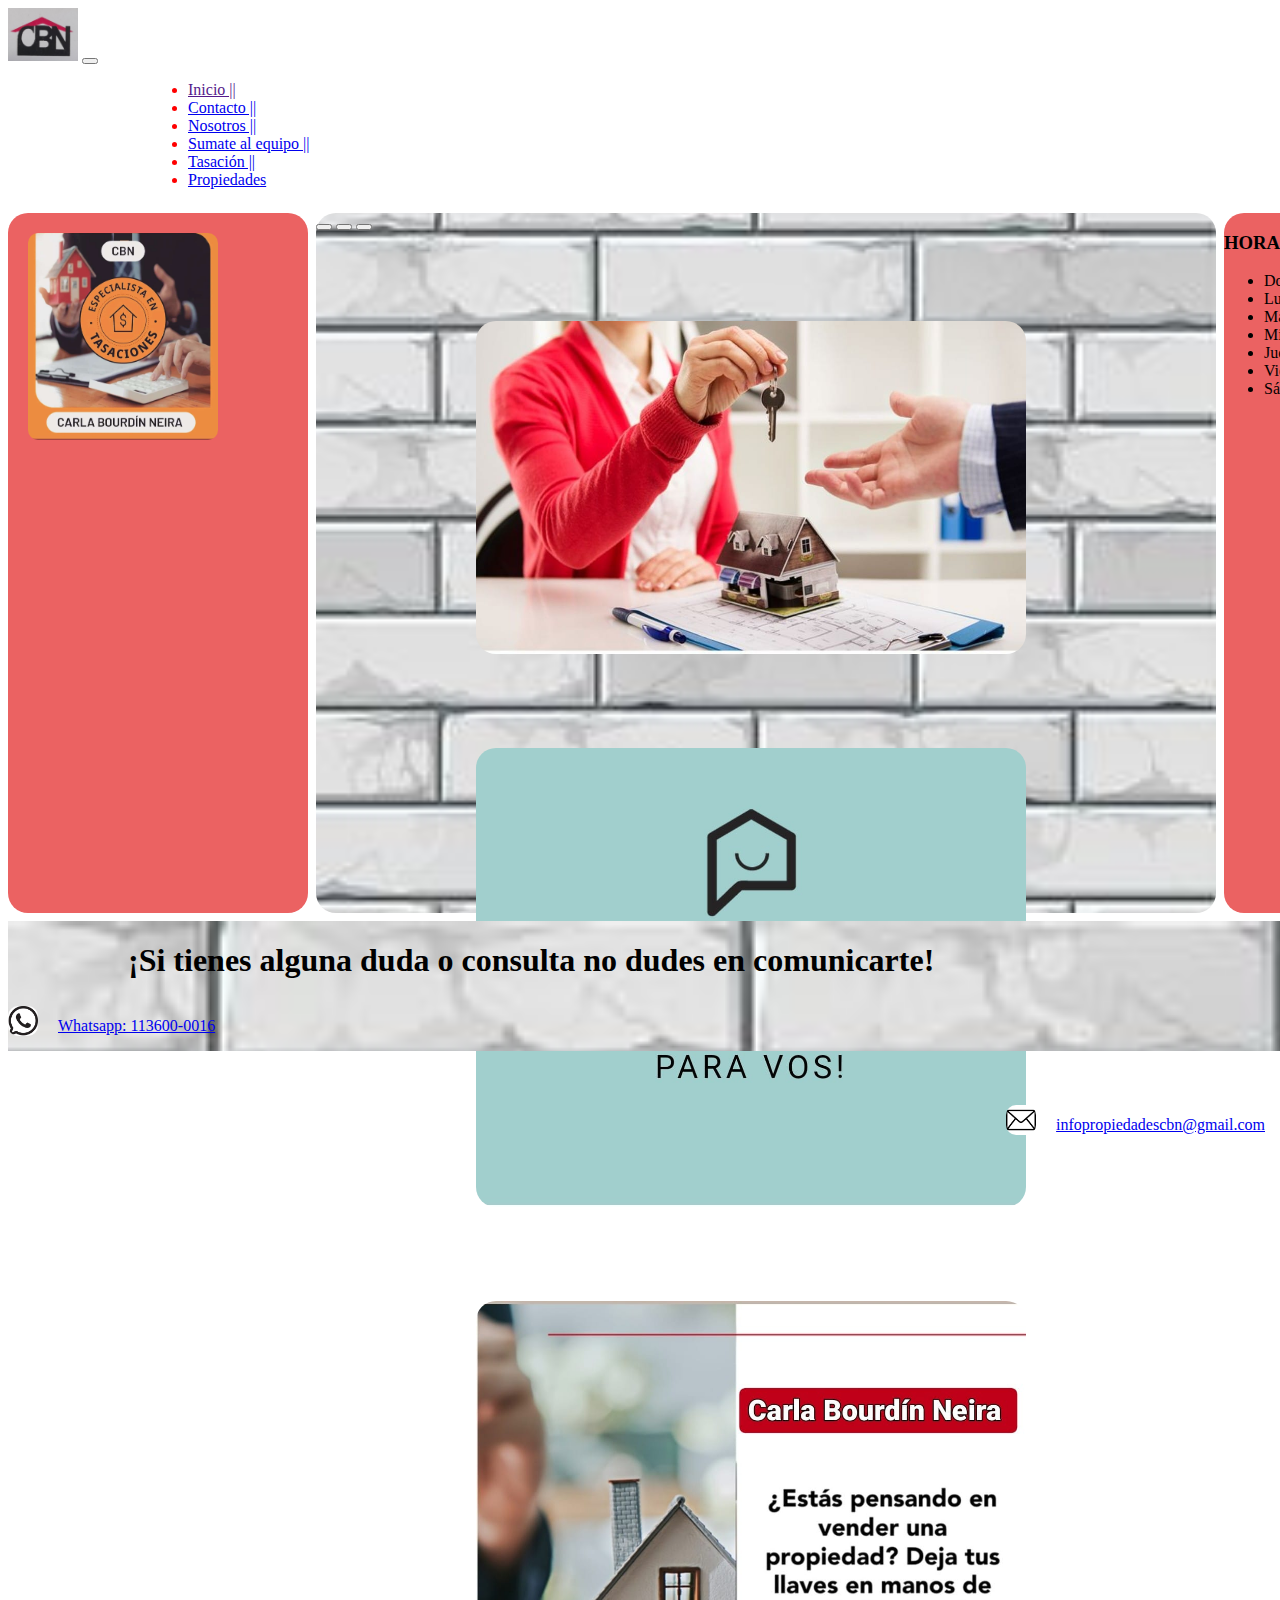
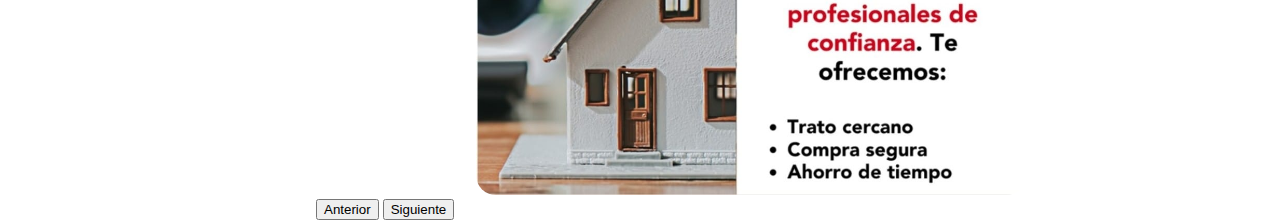
<file: index.html>
<!DOCTYPE html>
<html lang="es">
<head>
  <meta charset="UTF-8">
  <meta name="viewport" content="width=device-width, initial-scale=1.0">
  <title>CBN</title>
  <!--Bootstrap-->
  <link href="https://cdn.jsdelivr.net/npm/bootstrap@5.3.1/dist/css/bootstrap.min.css" rel="stylesheet" integrity="sha384-4bw+/aepP/YC94hEpVNVgiZdgIC5+VKNBQNGCHeKRQN+PtmoHDEXuppvnDJzQIu9" crossorigin="anonymous">
  <!--CSS-->
  <link rel="stylesheet" href="./css/styles.css">
  <link rel="stylesheet" href="./css/poster.css">

</head>
<body>
  <section class="layout">
    <!--Inicio de encabezado-->
    <div class="header">
      <nav class="navbar navbar-expand-lg bg-body-tertiary">
        <div class="container-fluid">
          <img src="./img/logomami.jpg" alt="logo" class="logo">
          <button class="navbar-toggler" type="button" data-bs-toggle="collapse" data-bs-target="#navbarNav" aria-controls="navbarNav" aria-expanded="false" aria-label="Toggle navigation">
            <span class="navbar-toggler-icon"></span>
          </button>
          <div class="collapse navbar-collapse" id="navbarNav">
            <ul class="navbar-nav mx-auto">
              <li class="nav-item"><a class="nav-link" href="">Inicio  ||</a></li>
              <li class="nav-item"><a class="nav-link" href="./pages/contacto.html">Contacto ||</a></li>
              <li class="nav-item"><a class="nav-link" href="./pages/nosotros.html">Nosotros ||</a></li>
              <li class="nav-item"><a class="nav-link" href="./pages/sumequipo.html">Sumate al equipo ||</a></li>
              <li class="nav-item"><a class="nav-link" href="./pages/tasacion.html">Tasación ||</a></li>
              <li class="nav-item"><a class="nav-link" href="./pages/propiedades.html">Propiedades</a></li>
            </ul>
          </div>
        </div>
      </nav>
    </div>
    <!--Fin de encabezado-->

    <!--Margen izquierdo-->
    <div class="leftSide">
      <img src="./img/imagen1.jpg" alt="img1" class="img1">
      <div id="poster2">
         <script src="./js/index.js"></script>
      </div>
    </div>
    <!--Fin margen izquierdo-->

    <!--Centro de pagina-->
    <div class="body">
      <div id="carouselExampleCaptions" class="carousel slide">
        <div class="carousel-indicators">
          <button type="button" data-bs-target="#carouselExampleCaptions" data-bs-slide-to="0" class="active" aria-current="true" aria-label="Slide 1"></button>
          <button type="button" data-bs-target="#carouselExampleCaptions" data-bs-slide-to="1" aria-label="Slide 2"></button>
          <button type="button" data-bs-target="#carouselExampleCaptions" data-bs-slide-to="2" aria-label="Slide 3"></button>
        </div>
        <div class="carousel-inner">
          <div class="carousel-item active">
            <img src="./img/imagen4.jpg"  alt="img4" class="imgbody3">
            <div class="carousel-caption d-none d-md-block"></div>
          </div>
          <div class="carousel-item">
            <img src="./img/imagenes2.jpg"  alt="img2" class="imgbody">
            <div class="carousel-caption d-none d-md-block"></div>
          </div>
          <div class="carousel-item">
            <img src="./img/imagen3.jpg" class="imgbody2" alt="img3">
            <div class="carousel-caption d-none d-md-block"></div>
          </div>
        </div>
        <button class="carousel-control-prev" type="button" data-bs-target="#carouselExampleCaptions" data-bs-slide="prev">
          <span class="carousel-control-prev-icon" aria-hidden="true"></span>
          <span class="visually-hidden">Anterior</span>
        </button>
        <button class="carousel-control-next" type="button" data-bs-target="#carouselExampleCaptions" data-bs-slide="next">
          <span class="carousel-control-next-icon" aria-hidden="true"></span>
          <span class="visually-hidden">Siguiente</span>
        </button>
      </div>
    </div>
    <!--Fin centro de pagina-->

    <!--Margen derecho-->
    <div class="rightSide">
      <h3>HORARIOS DE ATENCIÓN</h3>
      <div class="horarios">
        <ul>
          <li>Domingo -- Cerrado</li>
          <li>Lunes 08:00--20:00 hs</li>
          <li>Martes  08:00--20:00 hs</li>
          <li>Miércoles 08:00--20:00 hs</li>
          <li>Jueves  08:00--20:00 hs</li>
          <li>Viernes  08:00--20:00 hs</li>
          <li>Sábado  08:00--20:00 hs</li>
        </ul>
        </div>
        <div id="poster">
          <script src="./js/index.js"></script>
        </div>
    </div>
    <!--Fin margen derecho-->

    <!--Inicio pie de pagina--> 
    <div class="footer">
      <h1 class="titfoot">¡Si tienes alguna duda o consulta no dudes en comunicarte!</h1>
      <div class="wpp">
        <img src="./img/logo1wpp.png" alt="logowpp" class="logowpp">
        <p><a class="nav-link" href="https://web.whatsapp.com/">Whatsapp: 113600-0016</a></p>
      </div>
      <div class="correo">
        <img src="./img/logocorreo1.png" alt="logocorreo" class="logocorreo">
        <p><a class="nav-link" href="https://mail.google.com/mail/u/0/?pli=1#inbox">infopropiedadescbn@gmail.com</a></p>
      </div>
    </div>
    <!--Fin pie de pagina-->
  </section>
<!--Script-->
  <script src="https://cdn.jsdelivr.net/npm/bootstrap@5.3.1/dist/js/bootstrap.bundle.min.js" integrity="sha384-HwwvtgBNo3bZJJLYd8oVXjrBZt8cqVSpeBNS5n7C8IVInixGAoxmnlMuBnhbgrkm" crossorigin="anonymous"></scr>

</body>
</html>
</file>
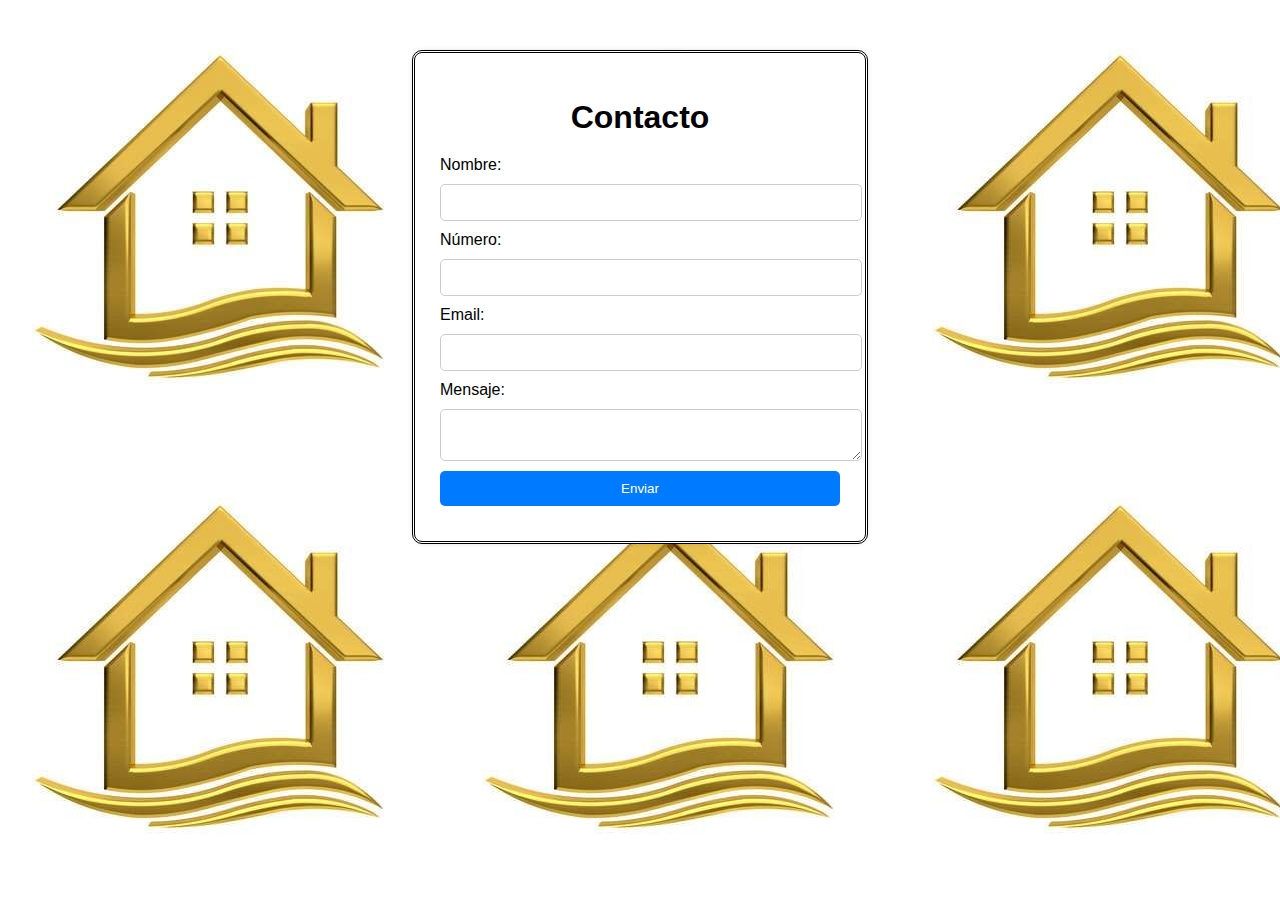
<file: pages/contacto.html>
<!DOCTYPE html>
<html lang="es">
<head>
    <meta charset="UTF-8">
    <meta name="viewport" content="width=device-width, initial-scale=1.0">
    <title>CBN CONTACTO</title>
    <link rel="stylesheet" href="../css/form.css">
</head>
<body>
    <div class="container">
        <h1>Contacto</h1>
        <form id="contactForm" action="https://formspree.io/f/xdoreydo" method="POST">
          <label for="name">Nombre:</label>
          <input type="text" id="name" name="name" required>

          <label for="tel">Número:</label>
          <input type="tel" id="tel" name="tel" required>
    
    
          <label for="email">Email:</label>
          <input type="email" id="email" name="email" required>
    
          <label for="message">Mensaje:</label>
          <textarea id="message" name="message" required></textarea>
    
          <button type="submit">Enviar</button>
        </form>
      </div>
    
     
    
</body>
</html>
</file>
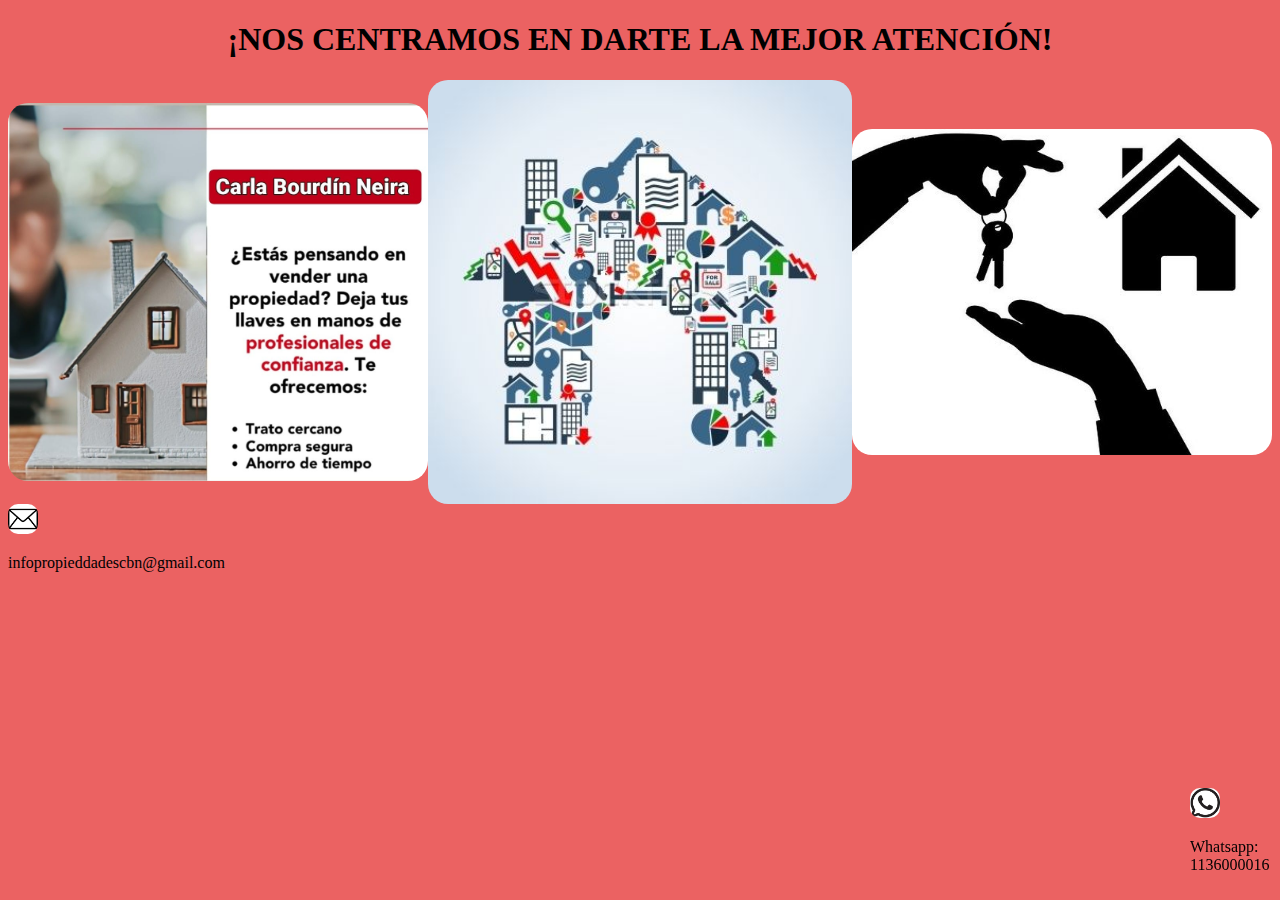
<file: pages/nosotros.html>
<!DOCTYPE html>
<html lang="es">
<head>
    <meta charset="UTF-8">
    <meta name="viewport" content="width=device-width, initial-scale=1.0">
    <title>CBN Nosotros</title>
    <link rel="stylesheet" href="../css/nosotros.css">
</head>
<body>
    <header>
        <h1>¡NOS CENTRAMOS EN DARTE LA MEJOR ATENCIÓN!</h1>
    </header>
    <main>
        <div class="imagenes">
            <img src="../img/presentacion1.jpg" alt="pre1" class="img1">
            <img src="../img/presentacion2.jpg" alt="pre2" class="img2">
            <img src="../img/presentacion3.jpg" alt="pre3" class="img3">
        </div>
    </main>
    <footer>
        <div>
            <div>
                <img src="../img/logocorreo1.png" alt="logocorreo" class="contactoCorreo">
                <p>infopropieddadescbn@gmail.com</p>
            </div>
            <div class="contactoWpp">
                <img src="../img/logo1wpp.png" alt="logowpp" class="imgWpp">
                <p>Whatsapp: 1136000016</p>
            </div>
        </div>
    </footer>
</body>
</html>
</file>
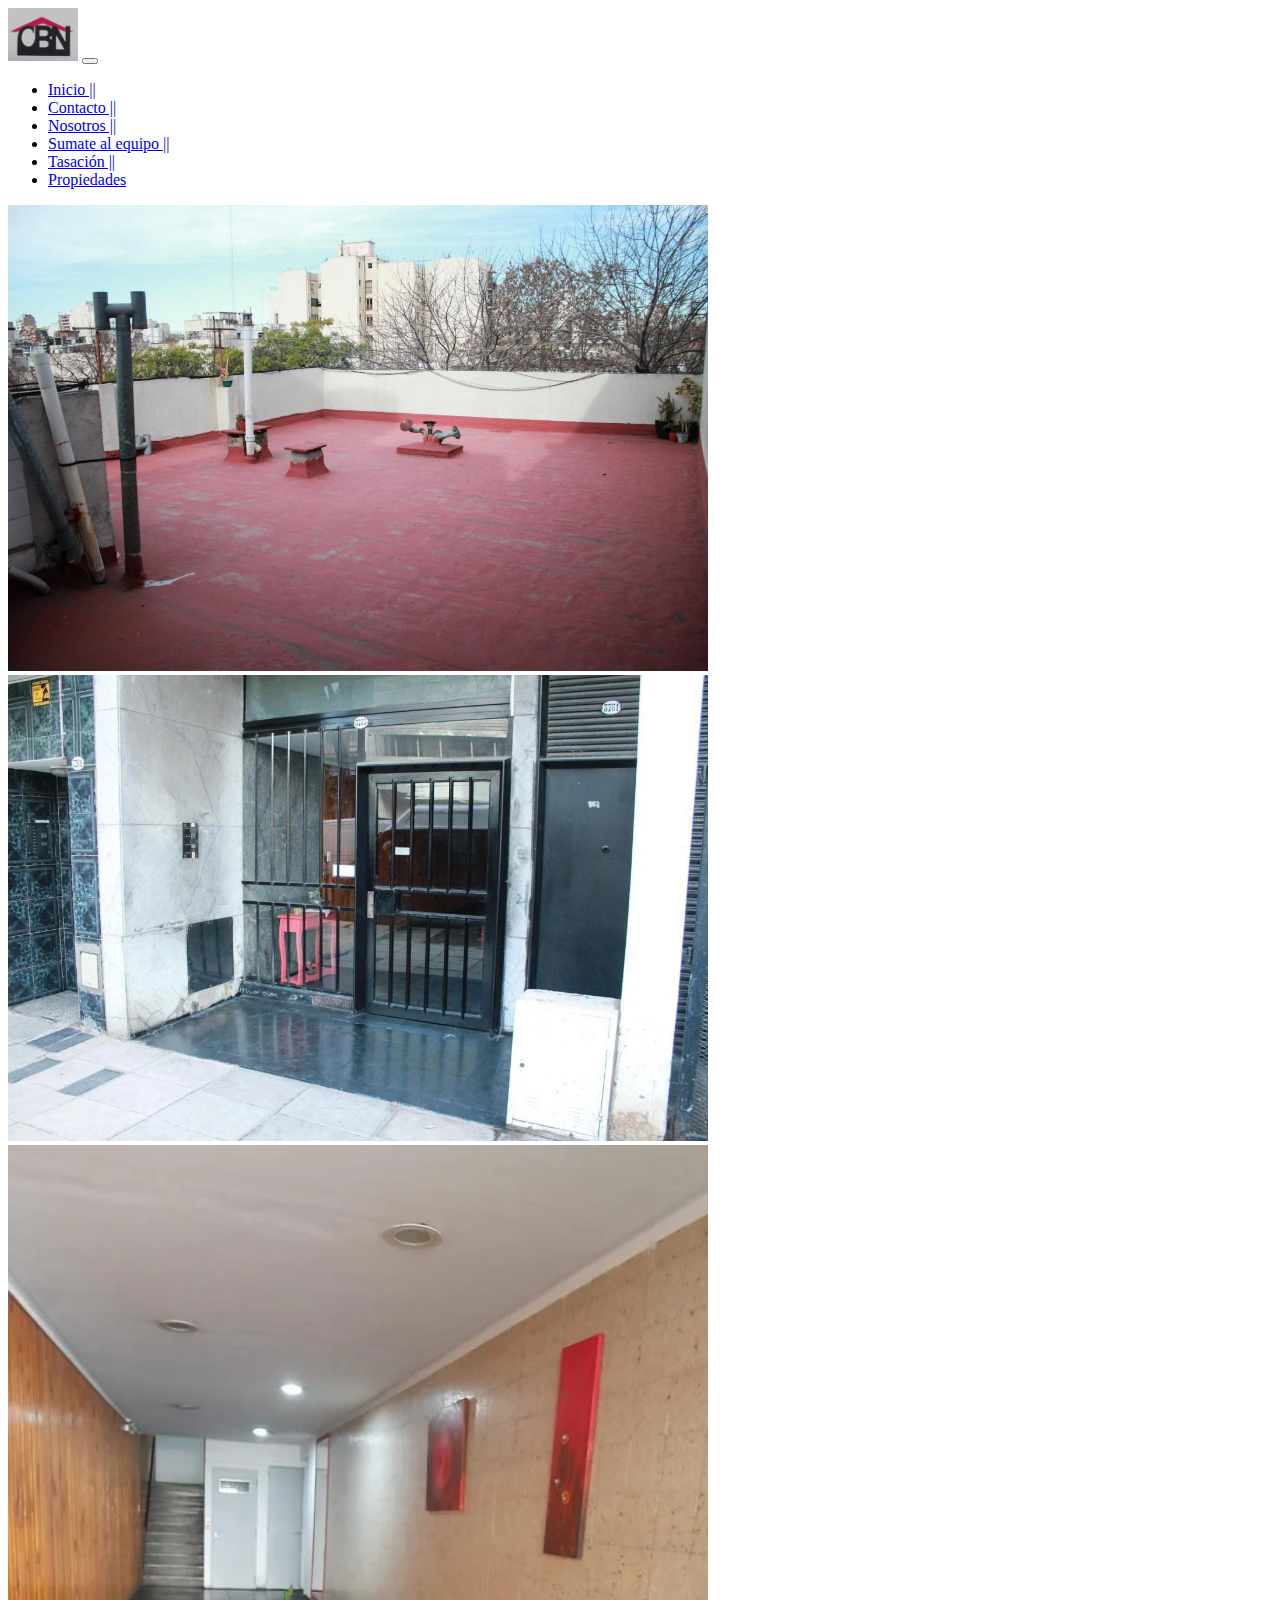
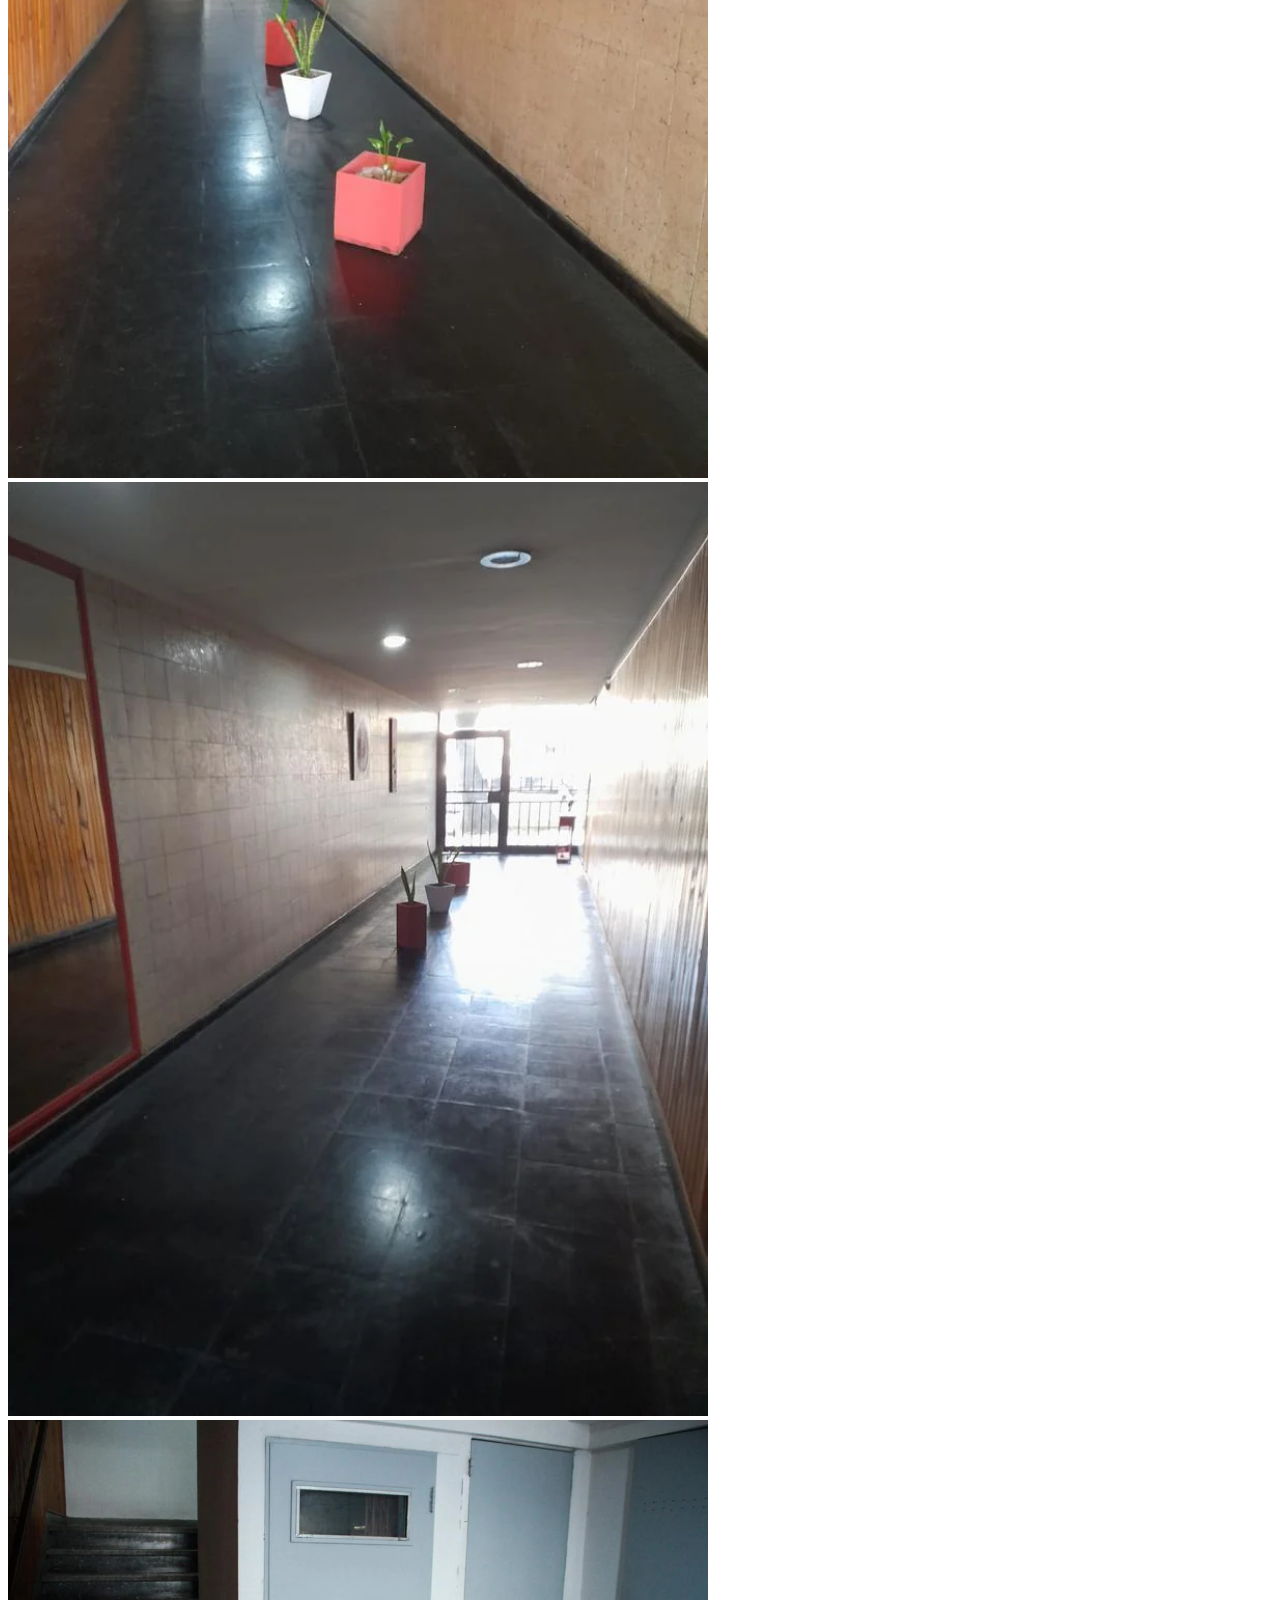
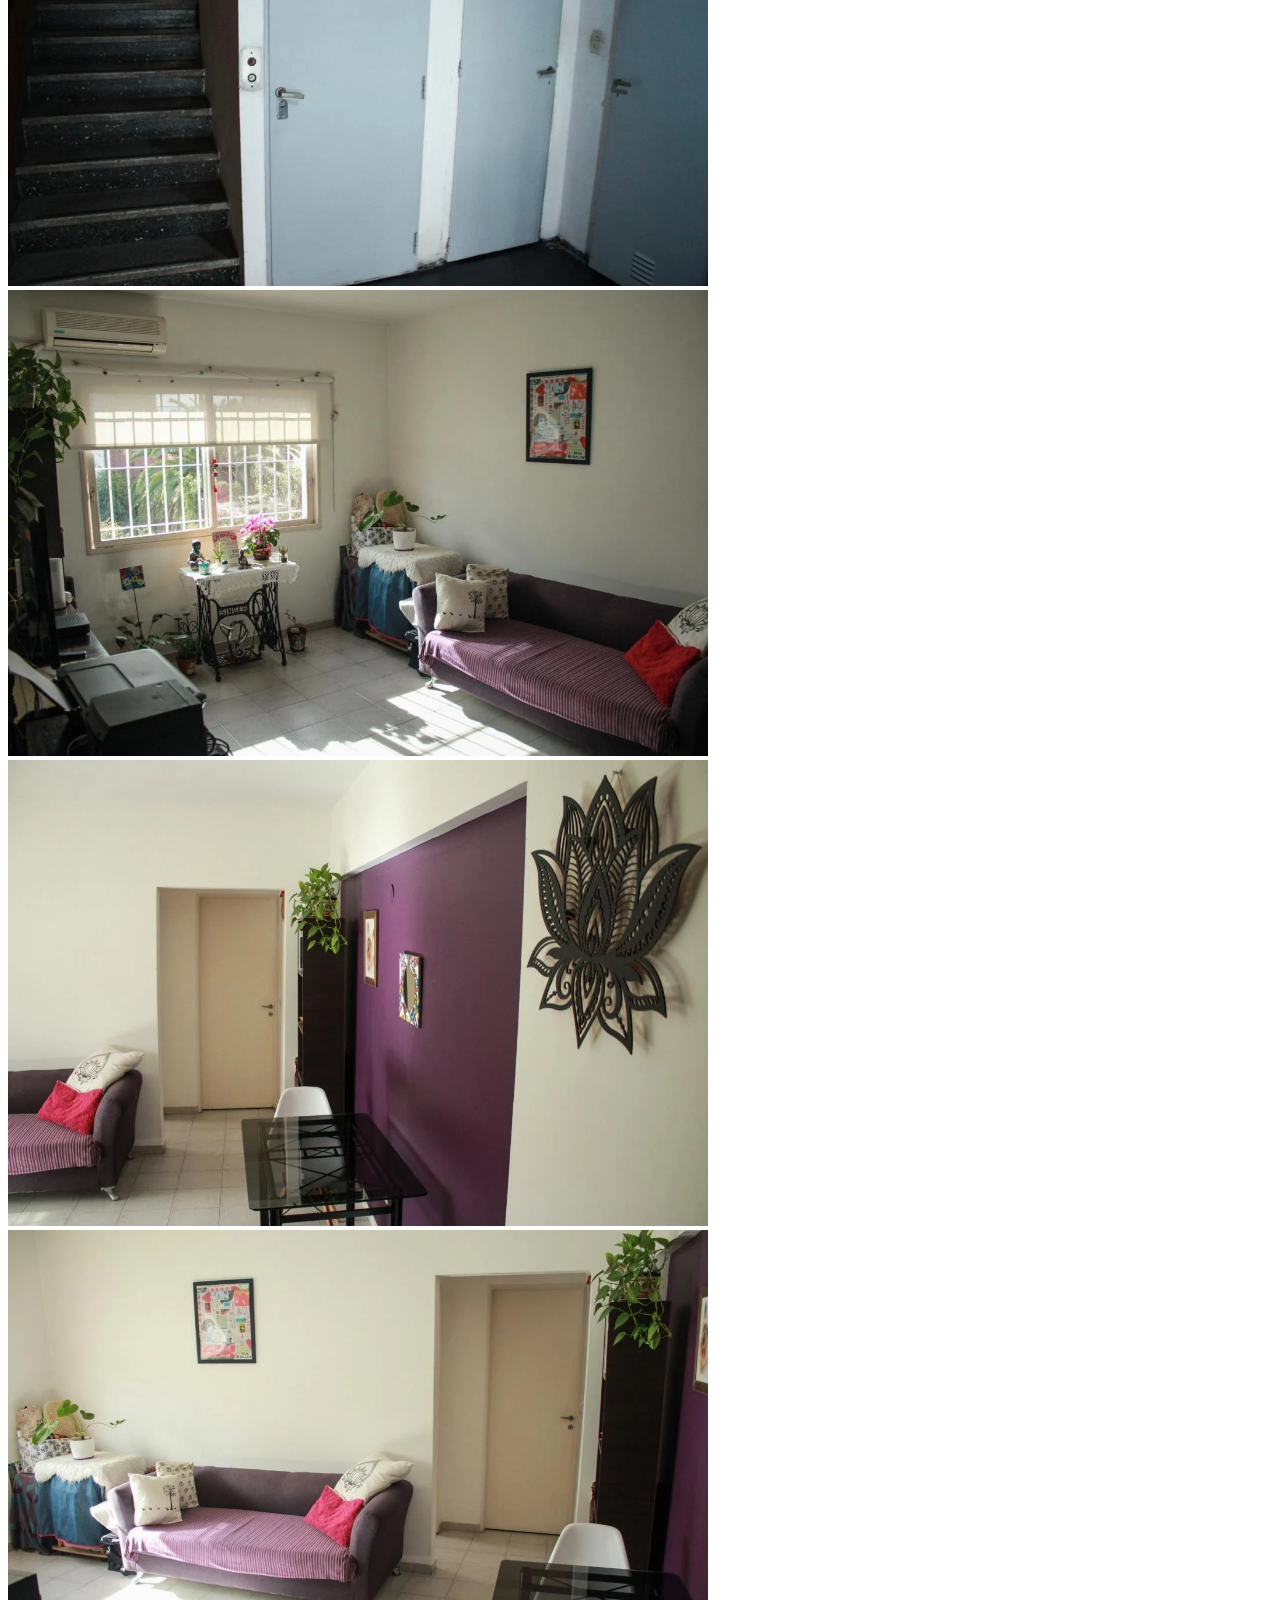
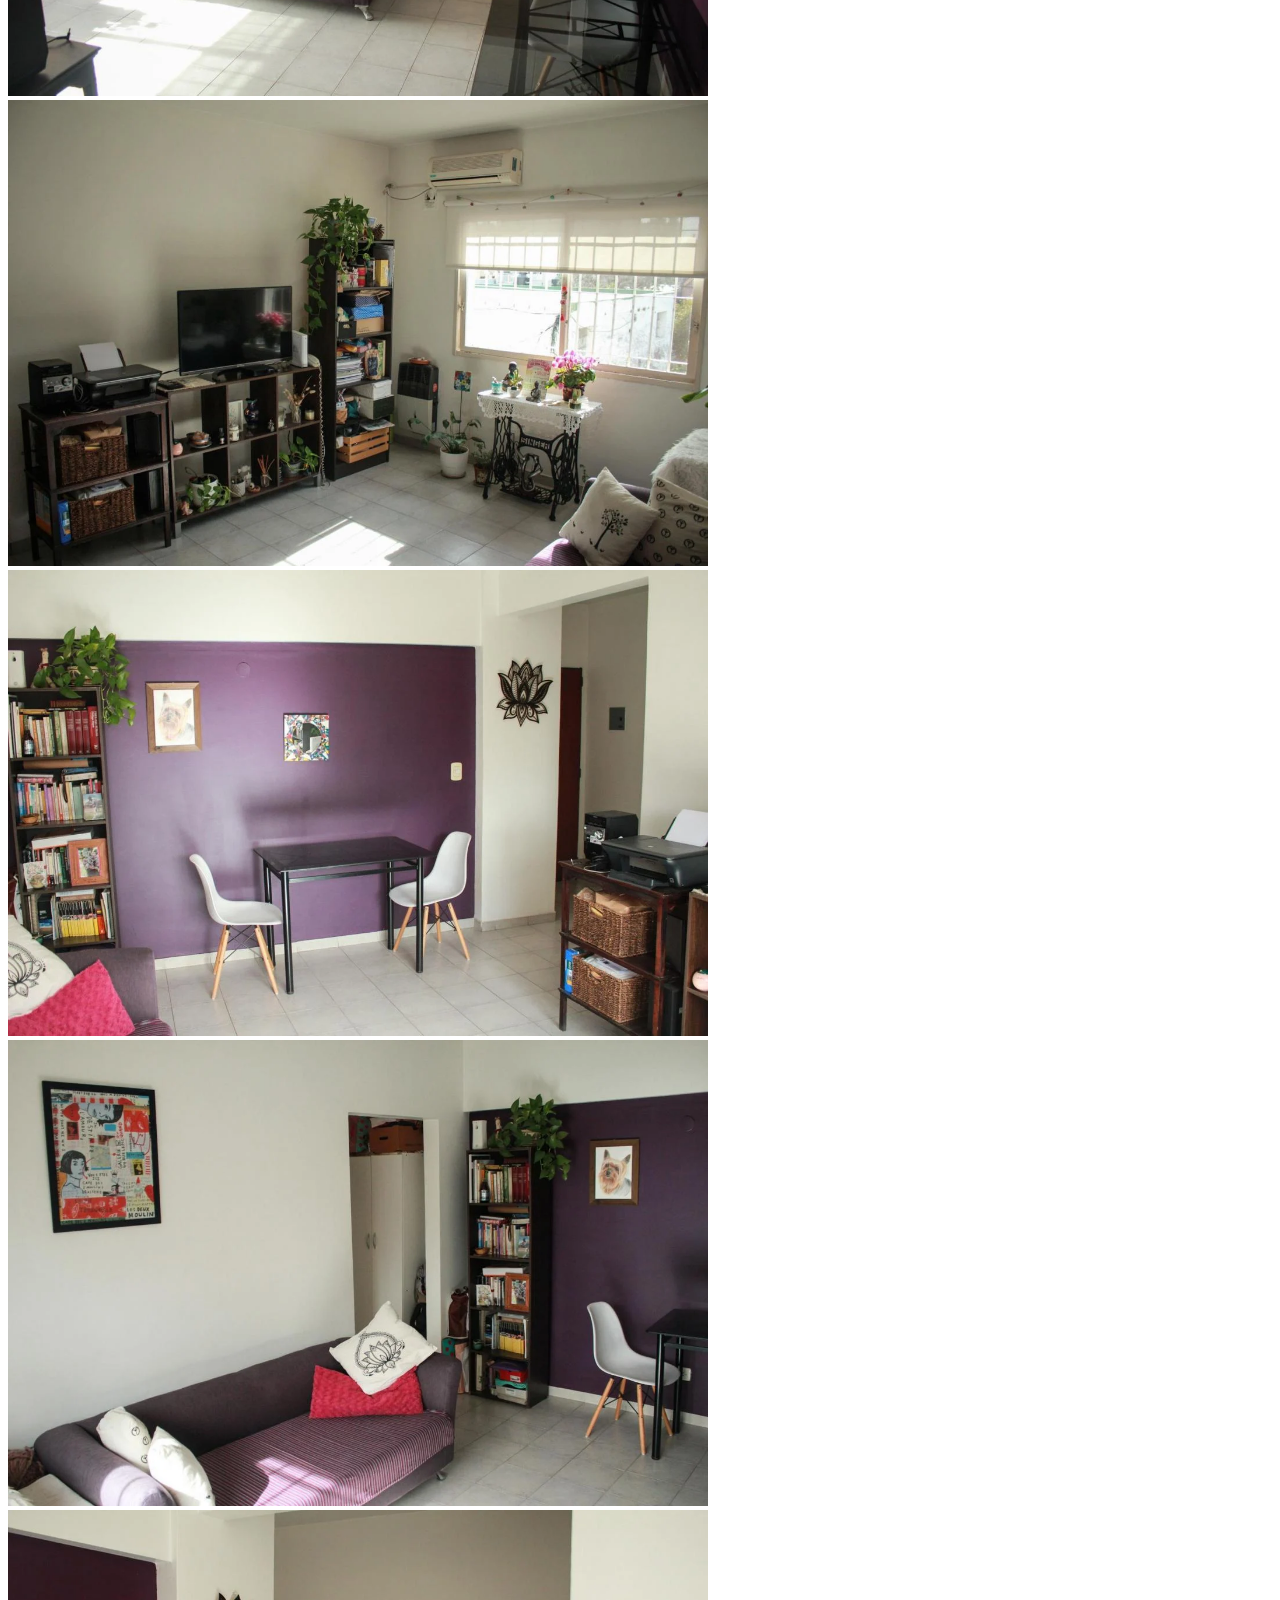
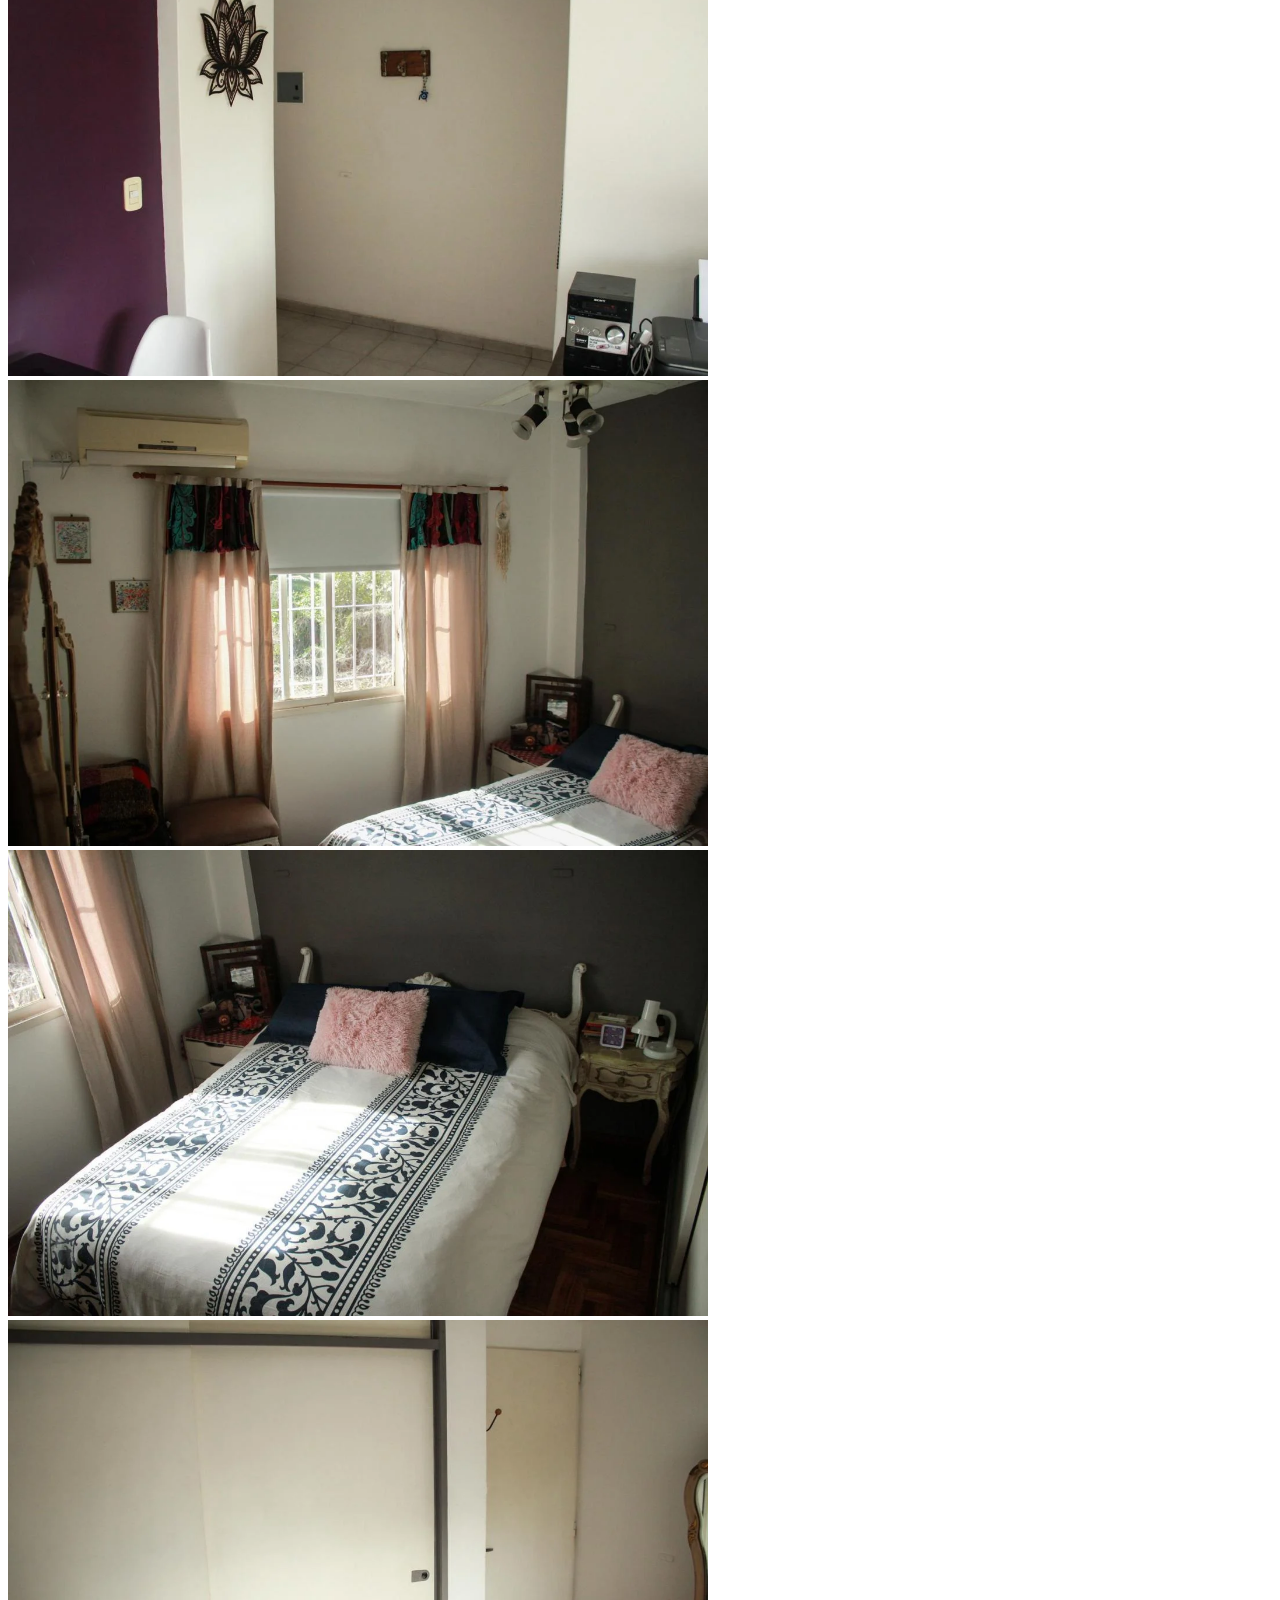
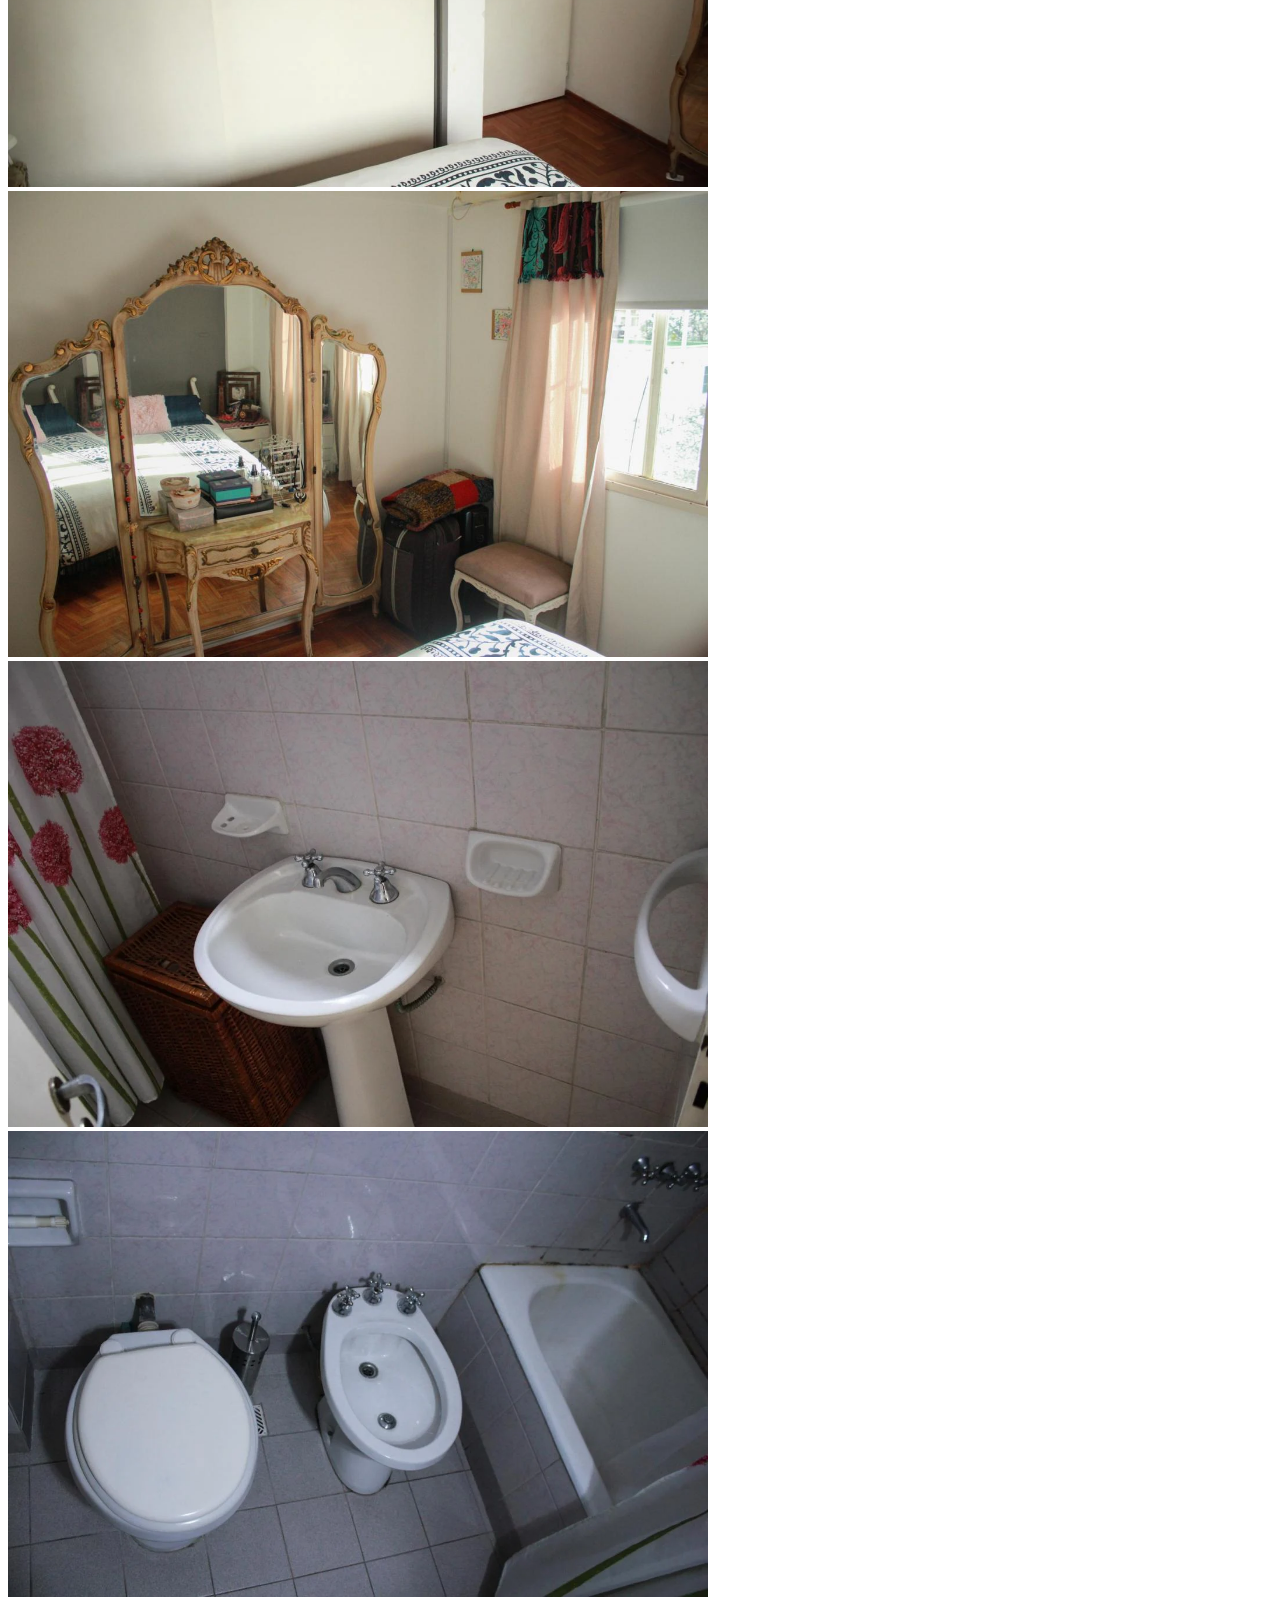
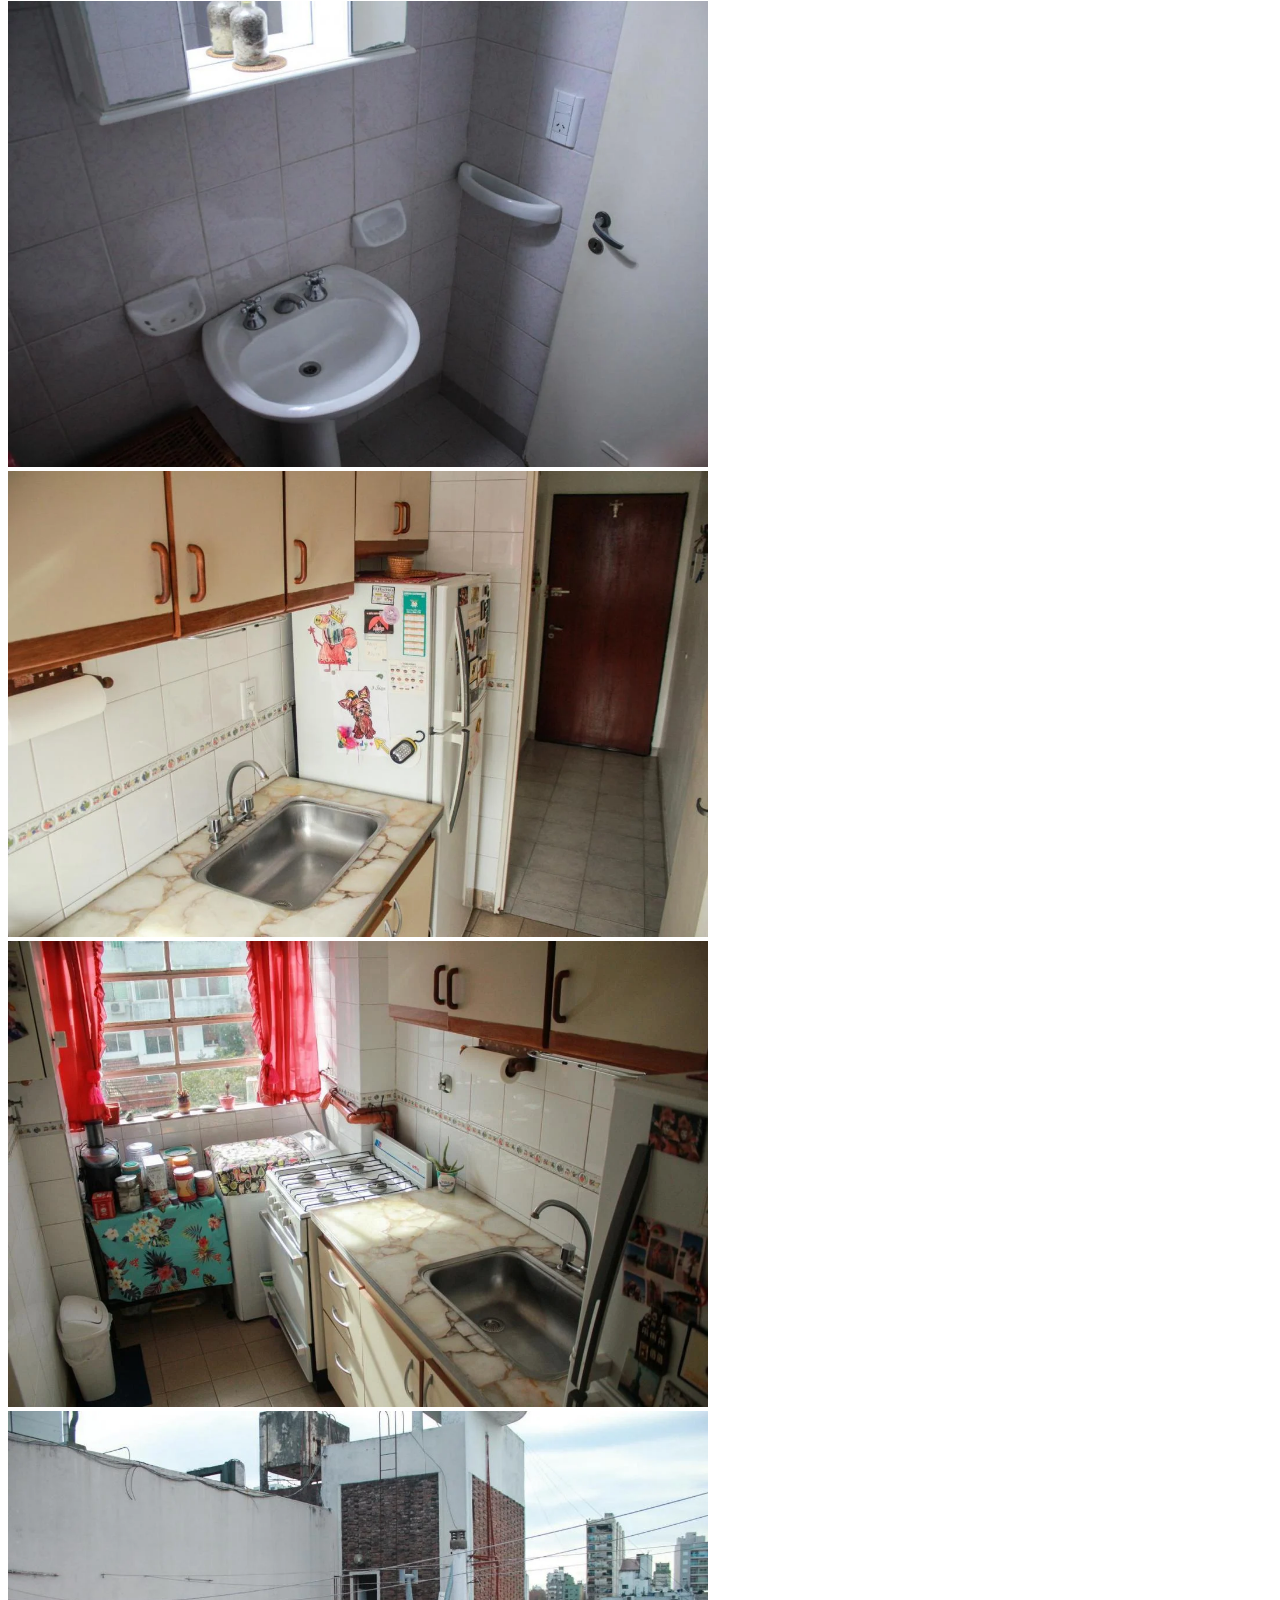
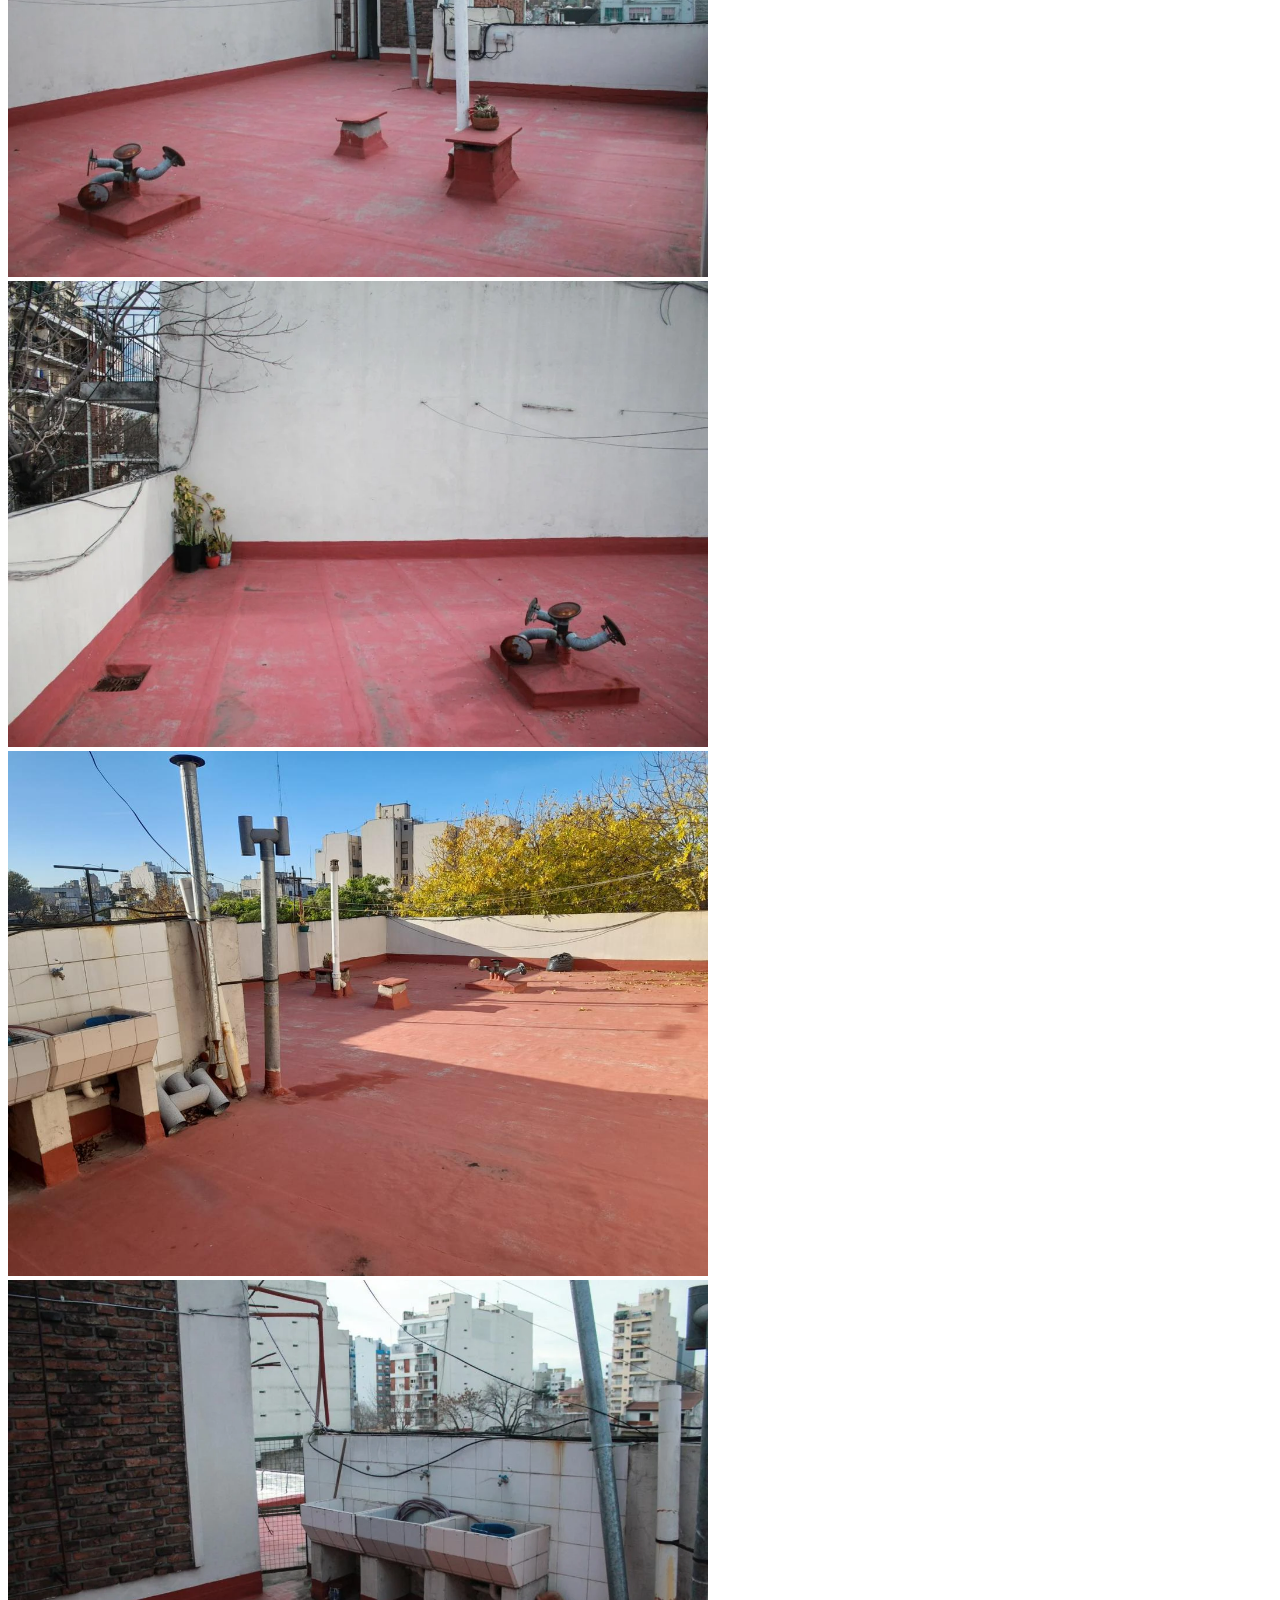
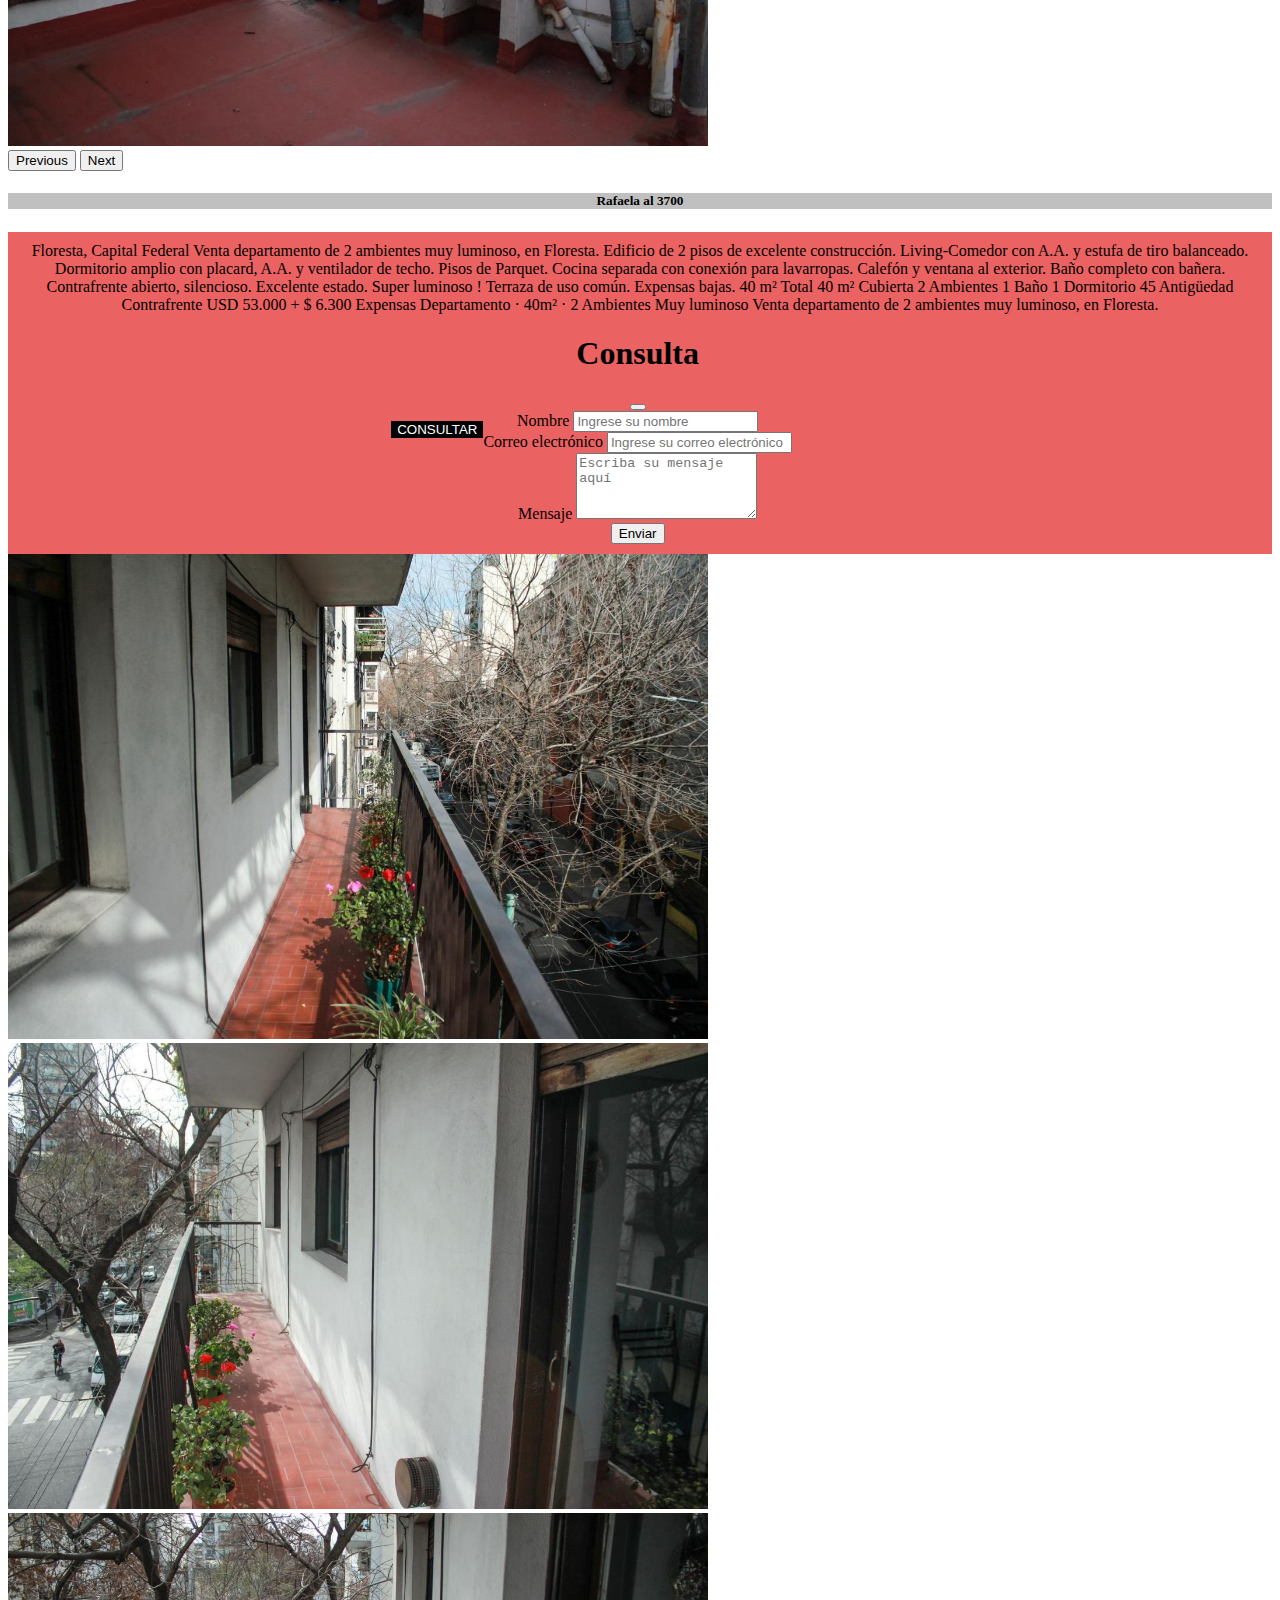
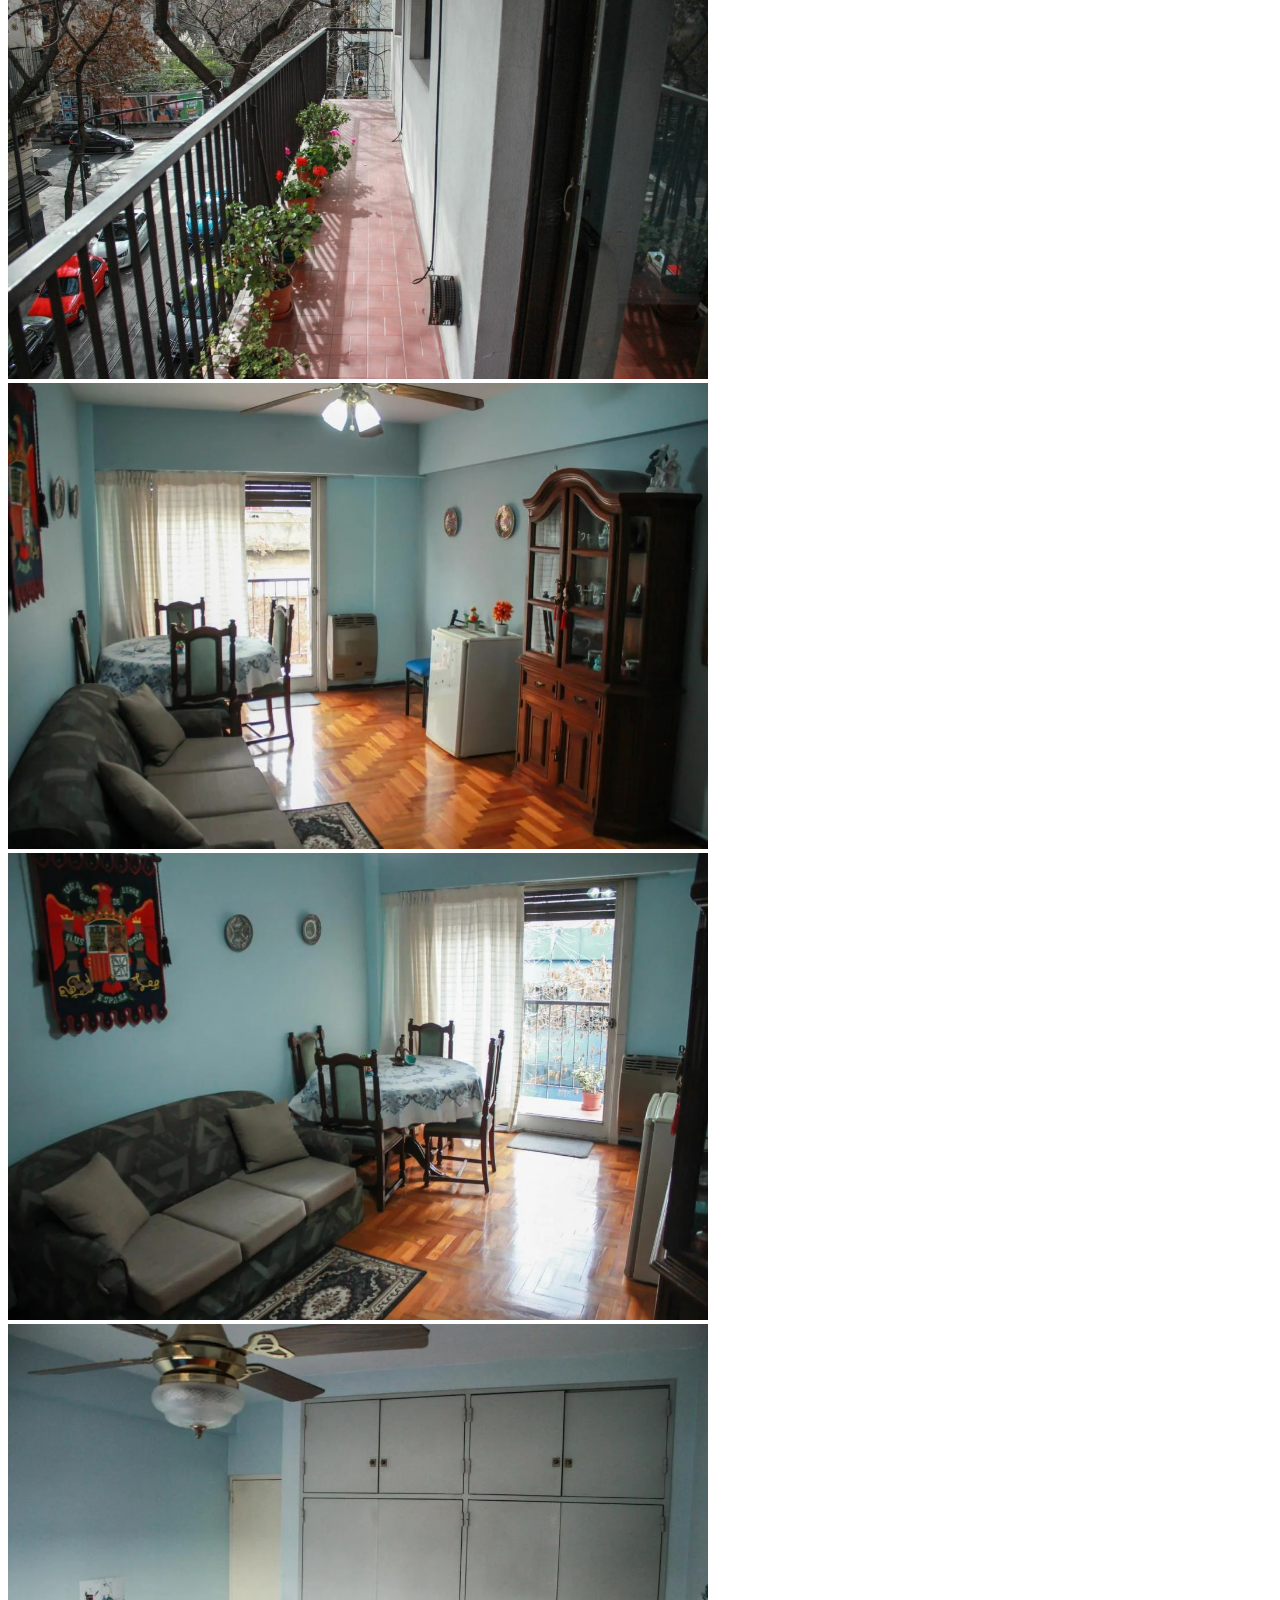
<file: pages/propiedades.html>
<!DOCTYPE html>
<html lang="es">
<head>
    <meta charset="UTF-8">
    <meta name="viewport" content="width=device-width, initial-scale=1.0">
    <title>CBN Propiedades</title>
    <link href="https://cdn.jsdelivr.net/npm/bootstrap@5.3.1/dist/css/bootstrap.min.css" rel="stylesheet" integrity="sha384-4bw+/aepP/YC94hEpVNVgiZdgIC5+VKNBQNGCHeKRQN+PtmoHDEXuppvnDJzQIu9" crossorigin="anonymous">
    <link rel="stylesheet" href="../css/props.css">
</head>
<body>
    <section>
        <header>
             <!--Inicio de encabezado-->
    <div class="header">
        <nav class="navbar navbar-expand-lg bg-body-tertiary">
          <div class="container-fluid">
            <img src="../img/logomami.jpg" alt="logo" class="logo">
            <button class="navbar-toggler" type="button" data-bs-toggle="collapse" data-bs-target="#navbarNav" aria-controls="navbarNav" aria-expanded="false" aria-label="Toggle navigation">
              <span class="navbar-toggler-icon"></span>
            </button>
            <div class="collapse navbar-collapse" id="navbarNav">
              <ul class="navbar-nav mx-auto">
                <li class="nav-item"><a class="nav-link" href="../index.html">Inicio  ||</a></li>
                <li class="nav-item"><a class="nav-link" href="../pages/contacto.html">Contacto ||</a></li>
                <li class="nav-item"><a class="nav-link" href="../pages/nosotros.html">Nosotros ||</a></li>
                <li class="nav-item"><a class="nav-link" href="../pages/sumequipo.html">Sumate al equipo ||</a></li>
                <li class="nav-item"><a class="nav-link" href="../pages/tasacion.html">Tasación ||</a></li>
                <li class="nav-item"><a class="nav-link" href="../pages/propiedades.html">Propiedades</a></li>
              </ul>
            </div>
          </div>
        </nav>
      </div>
      <!--Fin de encabezado-->
  
        </header>
        <div class="container">

            <div class="row row-cols-1 row-cols-sm-2 row-cols-md-3">
                <div class="col container-card">
                    <div class="card h-100">
                        <div id="carouselExample" class="carousel slide">
                            <div class="carousel-inner">
                              <div class="carousel-item active">
                                <img src="../img/rafaela1.jpg" class="malt" alt="img1">
                              </div>
                              <div class="carousel-item">
                                <img src="../img/rafaela2.jpg" class="malt" alt="img2">
                              </div>
                              <div class="carousel-item">
                                <img src="../img/rafaela3.jpg" class="malt" alt="img3">
                              </div>
                              <div class="carousel-item">
                                <img src="../img/rafaela4.jpg" class="malt" alt="img4">
                              </div>
                              <div class="carousel-item">
                                <img src="../img/rafaela5.jpg" class="malt" alt="img5">
                              </div>
                              <div class="carousel-item">
                                <img src="../img/rafaela6.jpg" class="malt" alt="img6">
                              </div>
                              <div class="carousel-item">
                                <img src="../img/rafaela7jpg.webp" class="malt" alt="img7">
                              </div>
                              <div class="carousel-item">
                                <img src="../img/rafaela8.jpg" class="malt" alt="img8">
                              </div>
                              <div class="carousel-item">
                                <img src="../img/rafaela9.jpg" class="malt" alt="img9">
                              </div>
                              <div class="carousel-item">
                                <img src="../img/rafaela10.jpg" class="malt" alt="img10">
                              </div>
                              <div class="carousel-item">
                                <img src="../img/rafaela11.jpg" class="malt" alt="img11">
                              </div>
                              <div class="carousel-item">
                                <img src="../img/rafaela12.jpg" class="malt" alt="img12">
                              </div>
                              <div class="carousel-item">
                                <img src="../img/rafaela13.jpg" class="malt" alt="img13">
                              </div>
                              <div class="carousel-item">
                                <img src="../img/rafaela14.jpg" class="malt" alt="img14">
                              </div>
                              <div class="carousel-item">
                                <img src="../img/rafaela15.jpg" class="malt" alt="img15">
                              </div>
                              <div class="carousel-item">
                                <img src="../img/rafaela16.jpg" class="malt" alt="img16">
                              </div>
                              <div class="carousel-item">
                                <img src="../img/rafaela17.jpg" class="malt" alt="img17">
                              </div>
                              <div class="carousel-item">
                                <img src="../img/rafaela18.jpg" class="malt" alt="img18">
                              </div>
                               <div class="carousel-item">
                                <img src="../img/rafaela19.jpg" class="malt" alt="img19">
                              </div>
                              <div class="carousel-item">
                                <img src="../img/rafaela20.jpg" class="malt" alt="img20">
                              </div>
                               <div class="carousel-item">
                                <img src="../img/rafaela21.jpg" class="malt" alt="img21">
                              </div>
                               <div class="carousel-item">
                                <img src="../img/rafaela22.jpg" class="malt" alt="img22">
                              </div>
                               <div class="carousel-item">
                                <img src="../img/rafaela23.jpg" class="malt" alt="img23">
                              </div>
                              <div class="carousel-item">
                                <img src="../img/rafaela24.jpg" class="malt" alt="img24">
                              </div>
                              <div class="carousel-item">
                                <img src="../img/rafaela25.jpg" class="malt" alt="img25">
                              </div>
                              
                            </div>
                            <button class="carousel-control-prev" type="button" data-bs-target="#carouselExample" data-bs-slide="prev">
                              <span class="carousel-control-prev-icon" aria-hidden="true"></span>
                              <span class="visually-hidden">Previous</span>
                            </button>
                            <button class="carousel-control-next" type="button" data-bs-target="#carouselExample" data-bs-slide="next">
                              <span class="carousel-control-next-icon" aria-hidden="true"></span>
                              <span class="visually-hidden">Next</span>
                            </button>
                          </div>
                        <div class="card-body">
                            <h5 class="card-title">Rafaela al 3700</h5>
                        </div>
                        <div class="card-footer">
                            Floresta, Capital Federal
Venta departamento de 2 ambientes muy luminoso, en Floresta.
Edificio de 2 pisos de excelente construcción.
Living-Comedor con A.A. y estufa de tiro balanceado.
Dormitorio amplio con placard, A.A. y ventilador de techo. Pisos de Parquet.
Cocina separada con conexión para lavarropas.
Calefón y ventana al exterior.
Baño completo con bañera.
Contrafrente abierto, silencioso.
Excelente estado.
Super luminoso !
Terraza de uso común.
Expensas bajas. 
40 m² Total
40 m² Cubierta
2 Ambientes
1 Baño
1 Dormitorio
45 Antigüedad
Contrafrente
USD 53.000
+ $ 6.300 Expensas
Departamento · 40m² · 2 Ambientes
Muy luminoso
Venta departamento de 2 ambientes muy luminoso, en Floresta.

                            
<div class="comprar">
  <!-- Modal Trigger Button -->
  <button type="button" class="btn btn-primary" data-bs-toggle="modal" data-bs-target="#exampleModal">
    CONSULTAR
  </button>
  
  <!-- Modal -->
  <div class="modal fade" id="exampleModal" tabindex="-1" aria-labelledby="exampleModalLabel" aria-hidden="true">
    <div class="modal-dialog">
      <div class="modal-content">
        <div class="modal-header">
          <h1 class="modal-title fs-5" id="exampleModalLabel">Consulta</h1>
          <button type="button" class="btn-close" data-bs-dismiss="modal" aria-label="Close"></button>
        </div>
        <div class="modal-body">
          <!-- Formulario -->
          <form action="https://formspree.io/f/xdoreydo" method="post">
            <div class="mb-3">
              <label for="exampleInputName" class="form-label">Nombre</label>
              <input type="text" name="name" class="form-control" id="exampleInputName" placeholder="Ingrese su nombre">
            </div>
            <div class="mb-3">
              <label for="exampleInputEmail" class="form-label">Correo electrónico</label>
              <input type="email" name="email" class="form-control" id="exampleInputEmail" placeholder="Ingrese su correo electrónico">
            </div>
            <div class="mb-3">
              <label for="exampleInputMessage" class="form-label" name="message">Mensaje</label>
              <textarea class="form-control" id="exampleInputMessage" rows="4" placeholder="Escriba su mensaje aquí" name="message"></textarea>
              <br>
              <button type="submit">Enviar</button>
            </div>
          </form>
          <!-- Fin del formulario -->
        </div>
        
      </div>
    </div>
  </div>
  
                              </div>
                        </div>
                    </div>
                </div>
    
    
                <div class="col container-card">
                    <div class="card h-100">
                      <div id="carouselExampleIndicators" class="carousel slide">
                        
                        <div class="carousel-inner">
                          <div class="carousel-item active">
                            <img src="../img/jean1.jpg" class="malt" alt="img1">
                          </div>
                          <div class="carousel-item">
                            <img src="../img/jean2.jpg" class="malt" alt="img2">
                          </div>
                          <div class="carousel-item">
                            <img src="../img/jean4.jpg" class="malt" alt="img3">
                          </div>
                          <div class="carousel-item">
                            <img src="../img/jean5.jpg" class="malt" alt="img4">
                          </div>
                          <div class="carousel-item">
                            <img src="../img/jean6.jpg" class="malt" alt="img5">
                          </div>
                          <div class="carousel-item">
                            <img src="../img/jean7.jpg" class="malt" alt="img7">
                          </div>
                          <div class="carousel-item">
                            <img src="../img/jean8.jpg" class="malt" alt="img8">
                          </div>
                          <div class="carousel-item">
                            <img src="../img/jean9.jpg" class="malt" alt="img9">
                          </div>
                          <div class="carousel-item">
                            <img src="../img/jean10.jpg" class="malt" alt="img20">
                          </div>
                          <div class="carousel-item">
                            <img src="../img/jean11.jpg" class="malt" alt="img21">
                          </div>
                          <div class="carousel-item">
                            <img src="../img/jean12.jpg" class="malt" alt="img22">
                          </div>
                          <div class="carousel-item">
                            <img src="../img/jean14.jpg" class="malt" alt="img22">
                          </div>
                          <div class="carousel-item">
                            <img src="../img/jean16.jpg" class="malt" alt="img23">
                          </div>
                          <div class="carousel-item">
                            <img src="../img/jean17.jpg" class="malt" alt="img24">
                          </div>
                          


                        </div>
                        <button class="carousel-control-prev" type="button" data-bs-target="#carouselExampleIndicators" data-bs-slide="prev">
                          <span class="carousel-control-prev-icon" aria-hidden="true"></span>
                          <span class="visually-hidden">Previous</span>
                        </button>
                        <button class="carousel-control-next" type="button" data-bs-target="#carouselExampleIndicators" data-bs-slide="next">
                          <span class="carousel-control-next-icon" aria-hidden="true"></span>
                          <span class="visually-hidden">Next</span>
                        </button>
                      </div>
                        <div class="card-body">
                            <h5 class="card-title">Jean Jaures al 300</h5>
    
                        </div>
                        <div class="card-footer">
                            Balvanera, Capital Federal
62 m² Total
52 m² Cubierta
3 Ambientes
1 Baño
2 Dormitorios
39 Antigüedad
Frente
Muy luminoso
Departamento 3 Ambientes con balcón. Balvanera
Living Comedor con salida a balcón. Pisos de parquet.
Calefacción por estufa de tiro balanceado.
2 Dormitorios, con placard, pisos de parquet.
Cocina separada, equipada. 
Lavadero separado.
Baño completo con bañera y ventana.
Todos los ambientes con ventilador de techo.
Calefacción individual.
Calefón.
Antigüedad 39 años.
Expensas con extraordinarias abril 2023.
Super luminoso!
Muy buen estado  el departamento y el edificio.
USD 75.000
+ $ 18.500 Expensas
Departamento · 52m² · 3 Ambientes



                            
<div class="comprar">
  <!-- Modal Trigger Button -->
  <button type="button" class="btn btn-primary" data-bs-toggle="modal" data-bs-target="#exampleModal">
    CONSULTAR
  </button>
  
  <!-- Modal -->
  <div class="modal fade" id="exampleModal" tabindex="-1" aria-labelledby="exampleModalLabel" aria-hidden="true">
    <div class="modal-dialog">
      <div class="modal-content">
        <div class="modal-header">
          <h1 class="modal-title fs-5" id="exampleModalLabel">Consulta</h1>
          <button type="button" class="btn-close" data-bs-dismiss="modal" aria-label="Close"></button>
        </div>
        <div class="modal-body">
          <!-- Formulario -->
          <form action="https://formspree.io/f/xdoreydo" method="post">
            <div class="mb-3">
              <label for="exampleInputName" class="form-label">Nombre</label>
              <input type="text" name="name" class="form-control" id="exampleInputName" placeholder="Ingrese su nombre">
            </div>
            <div class="mb-3">
              <label for="exampleInputEmail" class="form-label">Correo electrónico</label>
              <input type="email" name="email" class="form-control" id="exampleInputEmail" placeholder="Ingrese su correo electrónico">
            </div>
            <div class="mb-3">
              <label for="exampleInputMessage" class="form-label" name="message">Mensaje</label>
              <textarea class="form-control" id="exampleInputMessage" rows="4" placeholder="Escriba su mensaje aquí" name="message"></textarea>
              <br>
              <button type="submit">Enviar</button>
            </div>
          </form>
          <!-- Fin del formulario -->
        </div>
        
      </div>
    </div>
  </div>
  
                              </div>
                        </div>
                    </div>
                </div>
    
    
                <div class="col container-card">
                    <div class="card h-100">
                      <div id="carouselExampleFade" class="carousel slide carousel-fade">
                        <div class="carousel-inner">
                          <div class="carousel-item active">
                            <img src="../img/raf1.jpg" class="malt" alt="img1">
                          </div>
                          <div class="carousel-item">
                            <img src="../img/raf2.jpg" class="malt" alt="img2">
                          </div>
                          <div class="carousel-item">
                            <img src="../img/raf3.jpg" class="malt" alt="img3">
                          </div>
                          <div class="carousel-item">
                            <img src="../img/raf4.jpg" class="malt" alt="img4">
                          </div>
                          <div class="carousel-item">
                            <img src="../img/raf5.jpg" class="malt" alt="img5">
                          </div>
                          <div class="carousel-item">
                            <img src="../img/raf6.webp" class="malt" alt="img6">
                          </div>
                          <div class="carousel-item">
                            <img src="../img/raf7.jpg" class="malt" alt="img7">
                          </div>
                          <div class="carousel-item">
                            <img src="../img/raf8.jpg" class="malt" alt="img8">
                            <div class="carousel-item">
                              <img src="../img/raf9.jpg" class="malt" alt="img9">
                            </div>
                            <div class="carousel-item">
                              <img src="../img/raf10.jpg" class="malt" alt="img10">
                            </div>
                            <div class="carousel-item">
                              <img src="../img/raf11.jpg" class="malt" alt="img11">
                            </div>
                            <div class="carousel-item">
                              <img src="../img/raf12.jpg" class="malt" alt="img12">
                            </div>
                            <div class="carousel-item">
                              <img src="../img/raf13.jpg" class="malt" alt="img13">
                            </div>
                            <div class="carousel-item">
                              <img src="../img/raf14.jpg" class="malt" alt="img14">
                            </div>
                            <div class="carousel-item">
                              <img src="../img/raf15.jpg" class="malt" alt="img15">
                            </div>
                            <div class="carousel-item">
                              <img src="../img/raf16.jpg" class="malt" alt="img16">
                            </div>
                            <div class="carousel-item">
                              <img src="../img/raf17.jpg" class="malt" alt="img17">
                            </div>
                            <div class="carousel-item">
                              <img src="../img/raf18.jpg" class="malt" alt="img18">
                            </div>
                            <div class="carousel-item">
                              <img src="../img/raf19.jpg" class="malt" alt="img19">
                            </div>
                            <div class="carousel-item">
                              <img src="../img/raf20.jpg" class="malt" alt="img21">
                              <div class="carousel-item">
                                <img src="../img/raf21.jpg" class="malt" alt="img21">
                              </div>
                              <div class="carousel-item">
                                <img src="../img/raf22.jpg" class="malt" alt="img22">
                              </div>
                              <div class="carousel-item">
                                <img src="../img/raf23.jpg" class="malt" alt="img23">
                              </div>
                              <div class="carousel-item">
                                <img src="../img/raf24.jpg" class="malt" alt="img24">
                              </div>
                              <div class="carousel-item">
                                <img src="../img/raf25.jpg" class="malt" alt="img25">
                              </div>
                              <div class="carousel-item">
                                <img src="../img/raf26.jpg" class="malt" alt="img26">
                              </div>
                              <div class="carousel-item">
                                <img src="../img/raf27.jpg" class="malt" alt="img27">
                              </div>
                              <div class="carousel-item">
                                <img src="../img/raf28.jpg" class="malt" alt="img28">
                              </div>
                              <div class="carousel-item">
                                <img src="../img/raf29.jpg" class="malt" alt="img29">
                              </div>
                              <div class="carousel-item">
                                <img src="../img/raf30.jpg" class="malt" alt="img30">
                              </div>
                            </div>
                          </div>
                        </div>
                        <button class="carousel-control-prev" type="button" data-bs-target="#carouselExampleFade" data-bs-slide="prev">
                          <span class="carousel-control-prev-icon" aria-hidden="true"></span>
                          <span class="visually-hidden">Previous</span>
                        </button>
                        <button class="carousel-control-next" type="button" data-bs-target="#carouselExampleFade" data-bs-slide="next">
                          <span class="carousel-control-next-icon" aria-hidden="true"></span>
                          <span class="visually-hidden">Next</span>
                        </button>
                      </div>
                        <div class="card-body">
                            <h5 class="card-title">Rafaela al 4900</h5>
    
                        </div>
                        <div class="card-footer">
                            USD 120.000
+ $ 30.000 Expensas
Departamento · 65m² · 4 Ambientes · 1 Cochera
Zonaprop  Departamento  Comprar  Capital Federal  Villa Luro  Venta Departamento de 4 Ambientes con Balcón y Cochera en Villa Luro.

Publicado hace 4 días

Venta Departamento de 4 Ambientes con Balcón y Cochera en Villa Luro.
 Villa Luro, Capital Federal
Ver en mapa
69 m² Total
65 m² Cubierta
4 Ambientes
1 Baño
1 Cochera
3 Dormitorios
1 Toilette
29 Antigüedad
Frente
Muy luminoso
Venta de departamento 4 Ambientes con balcón y cochera  en Villa Luro.


Living Comedor con salida al balcón, con A.A. Frío / Calor .
El balcón tiene toldo rebatible incluido.
Cocina integrada, equipada, con entrada de servicio y con conexión para lavarropas.
Tiene 3 dormitorios con placard, el principal con A.A. Frío / Calor .
Los otros 2 dormitorios con ventilador de techo.
Baño completo y toilette de recepción.
Todas las ventanas tienen mosquiteros .
Pisos de madera en los dormitorios y living-comedor.
Seguridad Nocturna.
Apto mascotas.
Súper Luminoso!





                           
<div class="comprar">
  <!-- Modal Trigger Button -->
  <button type="button" class="btn btn-primary" data-bs-toggle="modal" data-bs-target="#exampleModal">
    CONSULTAR
  </button>
  
  <!-- Modal -->
  <div class="modal fade" id="exampleModal" tabindex="-1" aria-labelledby="exampleModalLabel" aria-hidden="true">
    <div class="modal-dialog">
      <div class="modal-content">
        <div class="modal-header">
          <h1 class="modal-title fs-5" id="exampleModalLabel">Consulta</h1>
          <button type="button" class="btn-close" data-bs-dismiss="modal" aria-label="Close"></button>
        </div>
        <div class="modal-body">
          <!-- Formulario -->
          <form action="https://formspree.io/f/xdoreydo" method="post">
            <div class="mb-3">
              <label for="exampleInputName" class="form-label">Nombre</label>
              <input type="text" name="name" class="form-control" id="exampleInputName" placeholder="Ingrese su nombre">
            </div>
            <div class="mb-3">
              <label for="exampleInputEmail" class="form-label">Correo electrónico</label>
              <input type="email" name="email" class="form-control" id="exampleInputEmail" placeholder="Ingrese su correo electrónico">
            </div>
            <div class="mb-3">
              <label for="exampleInputMessage" class="form-label" name="message">Mensaje</label>
              <textarea class="form-control" id="exampleInputMessage" rows="4" placeholder="Escriba su mensaje aquí" name="message"></textarea>
              <br>
              <button type="submit">Enviar</button>
            </div>
          </form>
          <!-- Fin del formulario -->
        </div>
        
      </div>
    </div>
  </div>
  
                              </div>
                        </div>
                    </div>
                </div>
    
    
                <div class="col container-card">
                    <div class="card h-100">
                      <div id="carouselExampleAutoplaying" class="carousel slide" data-bs-ride="carousel">
                        <div class="carousel-inner">
                          <div class="carousel-item active">
                            <img src="../img/bel1.jpg" class="malt" alt="img1">
                          </div>
                          <div class="carousel-item">
                            <img src="../img/bel2.jpg" class="malt" alt="img2">
                          </div>
                          <div class="carousel-item">
                            <img src="../img/bel3.jpg" class="malt" alt="img3">
                          </div>
                          <div class="carousel-item">
                            <img src="../img/bel4.jpg" class="malt" alt="img4">
                          </div>
                          <div class="carousel-item">
                            <img src="../img/bel5.jpg"class="malt" alt="img5">
                          </div>
                          <div class="carousel-item">
                            <img src="../img/bel6.jpg" class="malt" alt="img6">
                          </div>
                          <div class="carousel-item">
                            <img src="../img/bel7.jpg" class="malt" alt="img7">
                          </div>
                          <div class="carousel-item">
                            <img src="../img/bel8.jpg" class="malt" alt="img8">
                          </div>
                          <div class="carousel-item">
                            <img src="../img/bel9.jpg" class="malt" alt="im9g">
                          </div>
                          <div class="carousel-item">
                            <img src="../img/bel10.jpg" class="malt" alt="img10">
                          </div>
                          <div class="carousel-item">
                            <img src="../img/bel11.jpg" class="malt" alt="img11">
                          </div>
                          <div class="carousel-item">
                            <img src="../img/bel12.jpg" class="malt" alt="img12">
                          </div>
                          <div class="carousel-item">
                            <img src="../img/bel13.jpg" class="malt" alt="img13">
                          </div>
                          <div class="carousel-item">
                            <img src="../img/bel14.jpg" class="malt" alt="img14">
                          </div>
                        </div>
                        <button class="carousel-control-prev" type="button" data-bs-target="#carouselExampleAutoplaying" data-bs-slide="prev">
                          <span class="carousel-control-prev-icon" aria-hidden="true"></span>
                          <span class="visually-hidden">Previous</span>
                        </button>
                        <button class="carousel-control-next" type="button" data-bs-target="#carouselExampleAutoplaying" data-bs-slide="next">
                          <span class="carousel-control-next-icon" aria-hidden="true"></span>
                          <span class="visually-hidden">Next</span>
                        </button>
                      </div>
                        <div class="card-body">
                            <h5 class="card-title">Belgrano al 3200</h5>
    
                        </div>
                        <div class="card-footer">
                            venta
USD 125.000
+ $ 13.600 Expensas
PH · 154m² · 6 Ambientes
Zonaprop  PH  Comprar  Capital Federal  Almagro  PH Reciclado 6 Ambientes en Venta Reciclado en Almagro

Publicado hace 3 días




PH Reciclado 6 Ambientes en Venta Reciclado en Almagro

Almagro, Capital Federal
Ver en mapa
184 m² Total
154 m² Cubierta
6 Ambientes
1 Baño
5 Dormitorios
1 Toilette
85 Antigüedad
Contrafrente
Muy luminoso
PH de 6 Ambientes con Patio y Parrilla, totalmente reciclado a nuevo!
Primer piso por escalera.
Planta Baja: Hall de ingreso.
Dos dormitorios amplios con pisos de pinotea.
Baño con ducha.
Cocina comedor separada con muebles completos
Galería toda cerrada con cerramiento con ventanales corredizos.
Lavadero y baño de servicio.
Patio con toldos rebatibles, de aproximadamente 30 m2  con Parrilla.
Planta Alta: Tiene un escritorio y 2 habitaciones.


RETASADO!











Toda la información y medidas provistas son aproximadas y deberán ratificarse con la documentación pertinente. Los impuestos y gastos expresados se refieren a la última información recabada y deberán confirmarse. Las fotografías no son vinculantes ni contractuales.
Esta operación inmobiliaria se encuentra a cargo y es objeto de intermediación y conclusión por parte del Corredor Inmobiliario matriculado Agustín Amidolare CPI 7556 | CMCPSI 6697.







                            
<div class="comprar">
  <!-- Modal Trigger Button -->
  <button type="button" class="btn btn-primary" data-bs-toggle="modal" data-bs-target="#exampleModal">
    CONSULTAR
  </button>
  
  <!-- Modal -->
  <div class="modal fade" id="exampleModal" tabindex="-1" aria-labelledby="exampleModalLabel" aria-hidden="true">
    <div class="modal-dialog">
      <div class="modal-content">
        <div class="modal-header">
          <h1 class="modal-title fs-5" id="exampleModalLabel">Consulta</h1>
          <button type="button" class="btn-close" data-bs-dismiss="modal" aria-label="Close"></button>
        </div>
        <div class="modal-body">
          <!-- Formulario -->
          <form action="https://formspree.io/f/xdoreydo" method="post">
            <div class="mb-3">
              <label for="exampleInputName" class="form-label">Nombre</label>
              <input type="text" name="name" class="form-control" id="exampleInputName" placeholder="Ingrese su nombre">
            </div>
            <div class="mb-3">
              <label for="exampleInputEmail" class="form-label">Correo electrónico</label>
              <input type="email" name="email" class="form-control" id="exampleInputEmail" placeholder="Ingrese su correo electrónico">
            </div>
            <div class="mb-3">
              <label for="exampleInputMessage" class="form-label" name="message">Mensaje</label>
              <textarea class="form-control" id="exampleInputMessage" rows="4" placeholder="Escriba su mensaje aquí" name="message"></textarea>
              <br>
              <button type="submit">Enviar</button>
            </div>
          </form>
          <!-- Fin del formulario -->
        </div>
        
      </div>
    </div>
  </div>
  
                              </div>
                        </div>
                    </div>
                </div>
    
    
                <div class="col container-card">
                    <div class="card h-100">
                      <div id="carouselExampleRide" class="carousel slide" data-bs-ride="true">
                        <div class="carousel-inner">
                          <div class="carousel-item active">
                            <img src="../img/sf1.jpg" class="malt"  alt="img1">
                          </div>
                          <div class="carousel-item">
                            <img src="../img/sf2.jpg" class="malt"  alt="img2">
                          </div>
                          <div class="carousel-item">
                            <img src="../img/sf3.jpg" class="malt"  alt="img3">
                          </div>
                          <div class="carousel-item">
                            <img src="../img/sf4.jpg" class="malt"  alt="img4">
                          </div>
                          <div class="carousel-item">
                            <img src="../img/sf5.jpg" class="malt"  alt="img5">
                          </div>
                          <div class="carousel-item">
                            <img src="../img/sf6.jpg" class="malt"  alt="img6">
                          </div>
                           <div class="carousel-item">
                            <img src="../img/sf7.jpg" class="malt"  alt="img7">
                          </div>
                          <div class="carousel-item">
                            <img src="../img/sf8.jpg" class="malt"  alt="img8">
                          </div>
                          <div class="carousel-item">
                            <img src="../img/sf9.jpg" class="malt"  alt="img9">
                          </div>
                          <div class="carousel-item">
                            <img src="../img/sf10.jpg" class="malt"  alt="img10">
                          </div>
                          <div class="carousel-item">
                            <img src="../img/sf11.jpg" class="malt"   alt="img11">
                          </div>
                          <div class="carousel-item">
                            <img src="../img/sf12.jpg" class="malt"  alt="img12">
                          </div>
                          <div class="carousel-item">
                            <img src="../img/sf13.jpg" class="malt"  alt="img13">
                          </div>
                          <div class="carousel-item">
                            <img src="../img/sf14.jpg" class="malt"  alt="img14">
                          </div>
                          <div class="carousel-item">
                            <img src="../img/sf15.jpg" class="malt"  alt="img15">
                          </div>
                          <div class="carousel-item">
                            <img src="../img/sf16.jpg" class="malt"  alt="img16">
                          </div>
                          <div class="carousel-item">
                            <img src="../img/sf17.jpg" class="malt"  alt="img17">
                          </div>
                          <div class="carousel-item">
                            <img src="../img/sf18.jpg" class="malt"  alt="img18">
                          </div>
                          
                        </div>
                        <button class="carousel-control-prev" type="button" data-bs-target="#carouselExampleRide" data-bs-slide="prev">
                          <span class="carousel-control-prev-icon" aria-hidden="true"></span>
                          <span class="visually-hidden">Previous</span>
                        </button>
                        <button class="carousel-control-next" type="button" data-bs-target="#carouselExampleRide" data-bs-slide="next">
                          <span class="carousel-control-next-icon" aria-hidden="true"></span>
                          <span class="visually-hidden">Next</span>
                        </button>
                      </div>
                        <div class="card-body">
                            <h5 class="card-title">Santa Fe al 3400</h5>
                        </div>
                        <div class="card-footer">
                            venta
USD 149.900
+ $ 81.300 Expensas
Departamento · 94m² · 3 Ambientes
Zonaprop  Departamento  Comprar  Capital Federal  Palermo  Departamento 3 Ambientes con Dependencia en Palermo

Publicado hoy

Departamento 3 Ambientes con Dependencia en Palermo
Palermo, Capital Federal
Ver en mapa
94 m² Total
94 m² Cubierta
3 Ambientes
2 Baños
2 Dormitorios
80 Antigüedad
Frente
Muy luminoso
Venta - Palermo - Departamento Semipiso 4 Ambientes
- Con dependencia (3,05 x 1,96)
- Entrada de servicio
- Hall (3,98 x 1,93)
- Living Comedor (5,99 x 3,54), pisos de Roble de Eslavonia
- Cocina separada (3,29 x 3,29) con muebles completos
- Dormitorio Principal con placard (3,76 x 4,07), pisos de pinotea
- Dormitorio 2 con placard (3,14 x 2,50), pisos de pinotea
- Dormitorio 3 (1,96 x 2,68), pisos de pinotea
- Baño completo (3,10 x 2,17)
- Habitación de servicio (3,05 x 1,96)
- Baño de servicio (0,87 x 1,08)
- Lavadero (1,48 x 0,85)
- Calefacción individual
- Agua caliente individual por calefón


Edificio de 9 pisos con 2 unidades por piso
Ascensor principal y de servicio
Encargado con vivienda
Súper luminoso


Opcional de venta con Renta Temporaria.









Toda la información y medidas provistas son aproximadas y deberán ratificarse con la documentación pertinente. Los impuestos y gastos expresados se refieren a la última información recabada y deberán confirmarse. Las fotografías no son vinculantes ni contractuales.
Esta operación inmobiliaria se encuentra a cargo y es objeto de intermediación y conclusión por parte del Corredor Inmobiliario matriculado Agustín Amidolare CPI 7556 | CMCPSI 6697.
Mirá lo que ofrece esta propiedad





                           
<div class="comprar">
  <!-- Modal Trigger Button -->
  <button type="button" class="btn btn-primary" data-bs-toggle="modal" data-bs-target="#exampleModal">
    CONSULTAR
  </button>
  
  <!-- Modal -->
  <div class="modal fade" id="exampleModal" tabindex="-1" aria-labelledby="exampleModalLabel" aria-hidden="true">
    <div class="modal-dialog">
      <div class="modal-content">
        <div class="modal-header">
          <h1 class="modal-title fs-5" id="exampleModalLabel">Consulta</h1>
          <button type="button" class="btn-close" data-bs-dismiss="modal" aria-label="Close"></button>
        </div>
        <div class="modal-body">
          <!-- Formulario -->
          <form action="https://formspree.io/f/xdoreydo" method="post">
            <div class="mb-3">
              <label for="exampleInputName" class="form-label">Nombre</label>
              <input type="text" name="name" class="form-control" id="exampleInputName" placeholder="Ingrese su nombre">
            </div>
            <div class="mb-3">
              <label for="exampleInputEmail" class="form-label">Correo electrónico</label>
              <input type="email" name="email" class="form-control" id="exampleInputEmail" placeholder="Ingrese su correo electrónico">
            </div>
            <div class="mb-3">
              <label for="exampleInputMessage" class="form-label" name="message">Mensaje</label>
              <textarea class="form-control" id="exampleInputMessage" rows="4" placeholder="Escriba su mensaje aquí" name="message"></textarea>
              <br>
              <button type="submit">Enviar</button>
            </div>
          </form>
          <!-- Fin del formulario -->
        </div>
        
      </div>
    </div>
  </div>
  
                              </div>
                        </div>
                    </div>
                </div>
    
    
                <div class="col container-card">
                    <div class="card h-100">
                      <div id="carouselExampleInterval" class="carousel slide" data-bs-ride="carousel">
                        <div class="carousel-inner">
                          <div class="carousel-item active" data-bs-interval="10000">
                            <img src="../img/sca1.jpg" class="malt"  alt="img1">
                          </div>
                          <div class="carousel-item" data-bs-interval="2000">
                            <img src="../img/sca2.jpg" class="malt"  alt="img2">
                          </div>
                          <div class="carousel-item">
                            <img src="../img/sca3.jpg" class="malt"  alt="img3">
                          </div>
                           <div class="carousel-item">
                            <img src="../img/sca5.jpg" class="malt"  alt="img5">
                          </div>
                          <div class="carousel-item">
                            <img src="../img/sca6.jpg" class="malt"  alt="img6">
                          </div>
                          <div class="carousel-item">
                            <img src="../img/sca7.jpg" class="malt"  alt="img7">
                          </div>
                          <div class="carousel-item">
                            <img src="../img/sca8.jpg" class="malt"  alt="img8">
                          </div>
                          <div class="carousel-item">
                            <img src="../img/sca9.jpg" class="malt"  alt="img9">
                          </div>
                          <div class="carousel-item">
                            <img src="../img/sca10.jpg" class="malt"  alt="img10">
                          </div>
                          <div class="carousel-item">
                            <img src="../img/sca11.jpg" class="malt"  alt="img11">
                          </div>
                        </div>
                        <button class="carousel-control-prev" type="button" data-bs-target="#carouselExampleInterval" data-bs-slide="prev">
                          <span class="carousel-control-prev-icon" aria-hidden="true"></span>
                          <span class="visually-hidden">Previous</span>
                        </button>
                        <button class="carousel-control-next" type="button" data-bs-target="#carouselExampleInterval" data-bs-slide="next">
                          <span class="carousel-control-next-icon" aria-hidden="true"></span>
                          <span class="visually-hidden">Next</span>
                        </button>
                      </div>
                        <div class="card-body">
                            <h5 class="card-title">Scalabrini Ortiz al 300</h5>
    
                        </div>
                        <div class="card-footer">
                            venta
USD 49.900
+ $ 20.000 Expensas
Departamento · 24m² · 1 Ambiente
Zonaprop  Departamento  Comprar  Capital Federal  Villa Crespo  Departamento en Venta Monoambiente en Villa Crespo

Publicado hace 4 días

Departamento en Venta Monoambiente en Villa Crespo
Villa Crespo, Capital Federal
Ver en mapa
24 m² Total
24 m² Cubierta
1 Ambiente
1 Baño
24 Antigüedad
Frente
Muy luminoso
Esta propiedad cumple con: Apto crédito.

Venta departamento monoambiente al frente
Apto   Profesional. En el barrio de Villa Crespo.
Excelente ubicación a metros de Av. Corrientes.
Línea de Subte " B" estación Malabia-Osvaldo Pugliese-
Varias líneas de colectivos en la zona.
Muy buen estado en general.
Antigüedad 24 años.
Súper luminoso.
Edificio de 7 pisos.
3 Unidades por piso.











Toda la información y medidas provistas son aproximadas y deberán ratificarse con la documentación pertinente. Los impuestos y gastos expresados se refieren a la última información recabada y deberán confirmarse. Las fotografías no son vinculantes ni contractuales.
Esta operación inmobiliaria se encuentra a cargo y es objeto de intermediación y conclusión por parte del Corredor Inmobiliario matriculado Agustín Amidolare CPI 7556 | CMCPSI 6697.

                            <div class="comprar">
<!-- Modal Trigger Button -->
<button type="button" class="btn btn-primary" data-bs-toggle="modal" data-bs-target="#exampleModal">
  CONSULTAR
</button>

<!-- Modal -->
<div class="modal fade" id="exampleModal" tabindex="-1" aria-labelledby="exampleModalLabel" aria-hidden="true">
  <div class="modal-dialog">
    <div class="modal-content">
      <div class="modal-header">
        <h1 class="modal-title fs-5" id="exampleModalLabel">Consulta</h1>
        <button type="button" class="btn-close" data-bs-dismiss="modal" aria-label="Close"></button>
      </div>
      <div class="modal-body">
        <!-- Formulario -->
        <form action="https://formspree.io/f/xdoreydo" method="post">
          <div class="mb-3">
            <label for="exampleInputName" class="form-label">Nombre</label>
            <input type="text" name="name" class="form-control" id="exampleInputName" placeholder="Ingrese su nombre">
          </div>
          <div class="mb-3">
            <label for="exampleInputEmail" class="form-label">Correo electrónico</label>
            <input type="email" name="email" class="form-control" id="exampleInputEmail" placeholder="Ingrese su correo electrónico">
          </div>
          <div class="mb-3">
            <label for="exampleInputMessage" class="form-label" name="message">Mensaje</label>
            <textarea class="form-control" id="exampleInputMessage" rows="4" placeholder="Escriba su mensaje aquí" name="message"></textarea>
            <br>
            <button type="submit">Enviar</button>
          </div>
        </form>
        <!-- Fin del formulario -->
      </div>
      
    </div>
  </div>
</div>

                            </div>
                        </div>
                    </div>
                </div>
    
                
            </div>
        </div>
    
    </section>
    <script src="https://cdn.jsdelivr.net/npm/bootstrap@5.3.1/dist/js/bootstrap.bundle.min.js" integrity="sha384-HwwvtgBNo3bZJJLYd8oVXjrBZt8cqVSpeBNS5n7C8IVInixGAoxmnlMuBnhbgrkm" crossorigin="anonymous"></script>
    <script src="../js/index.js"></script>
</body>
</html>
</file>
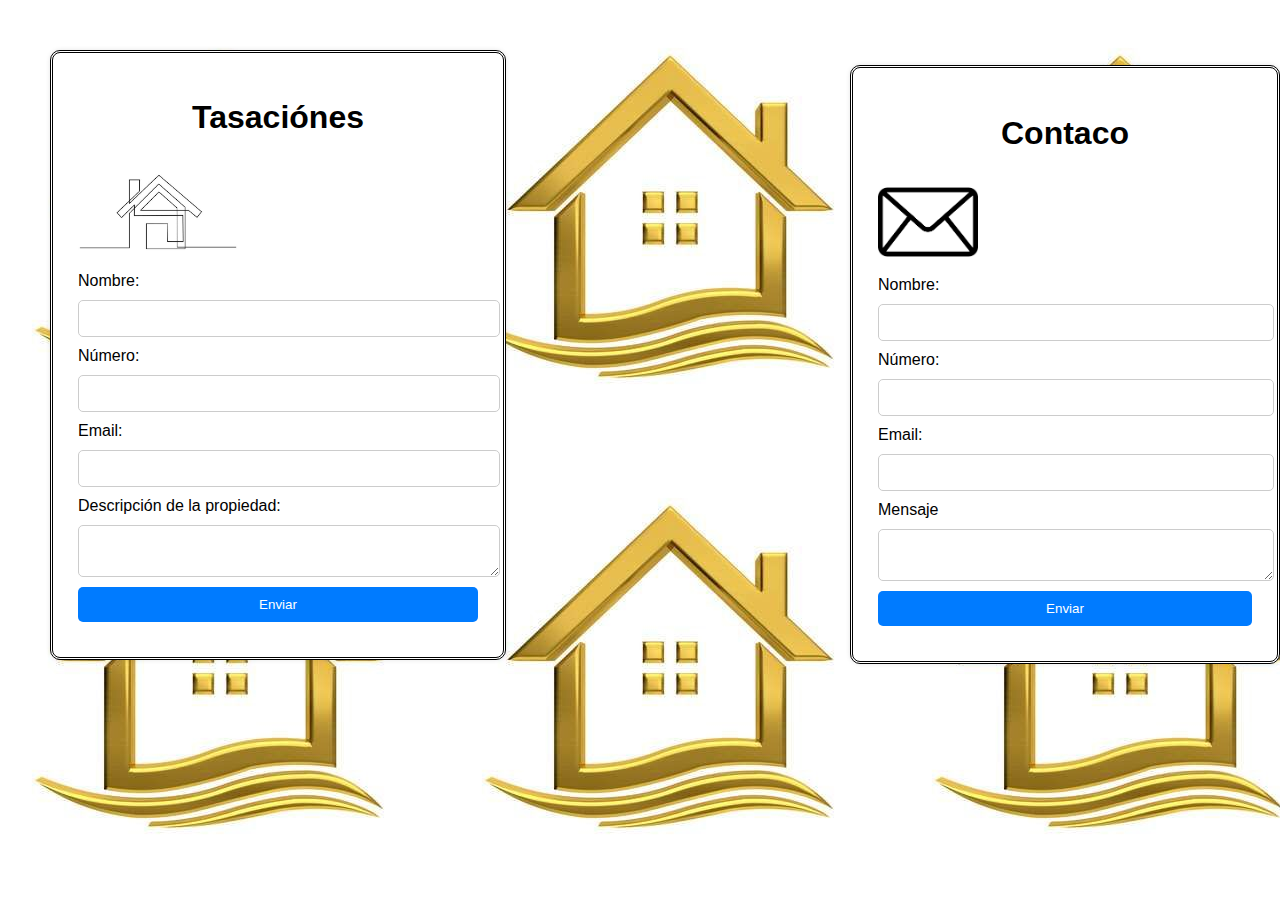
<file: pages/tasacion.html>
<!DOCTYPE html>
<html lang="es">
<head>
    <meta charset="UTF-8">
    <meta name="viewport" content="width=device-width, initial-scale=1.0">
    <title>CBN Tasaciónes</title>
    <link rel="stylesheet" href="../css/form.css">
</head>
<body>
    <div class="container1">
        <h1>Tasaciónes</h1>
        <img src="../img/logotasacion.jpg" alt="tasacion" class="logoTasacion">
        <form id="contactForm" action="https://formspree.io/f/xdoreydo" method="POST">
          <label for="name">Nombre:</label>
          <input type="text" id="name" name="name" required>

          <label for="tel">Número:</label>
          <input type="tel" id="tel" name="tel" required>
    
    
          <label for="email">Email:</label>
          <input type="email" id="email" name="email" required>
    
          <label for="message">Descripción de la propiedad:</label>
          <textarea id="message" name="message" required></textarea>
    
          <button type="submit">Enviar</button>
        </form>
      </div>

      <div class="container2">
        <h1>Contaco</h1>
        <img src="../img/logocorreo1.png" alt="logocorreo" class="logoCorreo">
        <form id="contactForm" action="https://formspree.io/f/xdoreydo" method="POST">
          <label for="name">Nombre:</label>
          <input type="text" id="name" name="name" required>

          <label for="tel">Número:</label>
          <input type="tel" id="tel" name="tel" required>
    
    
          <label for="email">Email:</label>
          <input type="email" id="email" name="email" required>
    
          <label for="message">Mensaje</label>
          <textarea id="message" name="message" required></textarea>
    
          <button type="submit">Enviar</button>
        </form>
      </div>
    
</html>
</file>
<file: css/styles.css>
.layout {
    width: 1366px;
    height: 768px;
  
    display: grid;
    grid:
      "header header header" auto
      "leftSide body rightSide" 1fr
      "footer footer footer" auto
      / auto 1fr auto;
    gap: 8px;
  }
  
  .header { grid-area: header;}
  .leftSide { grid-area: leftSide; }
  .body { grid-area: body; }
  .rightSide { grid-area: rightSide; }
  .footer { grid-area: footer; }
  /* Estilos generales */
.logo {
  width: 70px;
}

p {
  color: #000;
  margin-left: 30px;
}

.body {
  background-image: url(../img/fondobody.jpg);
  background-size: cover;
  background-position: center;
  width: 900px;
  height: 700px;
  border-radius: 20px;
}

.leftSide,
.rightSide {
  background-color: rgb(235, 98, 98);
  border-radius: 20px;
}

/* Estilos de la barra de navegación */
.navbar-nav {
  margin-left: 140px;
}

.nav-item {
  color: red;
}

/* Estilos de las imágenes */
.img1 {
  width: 190px;
  margin-bottom: 130px;
  margin-left: 20px;
  border-radius: 10px;
  margin-right: 20px;
  margin-top: 20px;
}

.imgbody,
.imgbody3,
.imgbody2 {
  width: 550px;
  border-radius: 20px;
  margin-left: 160px;
  margin-top: 90px;
}

.horarios {
  width: 230px;
  border-radius: 40px;
}

/* Estilos del pie de página */
.footer {
  margin-left: auto;
  margin-right: auto;
  background-image: url(../img/fondobody.jpg);
  background-size: cover;
  width: 100%;
}

.wpp,
.correo {
  display: flex;
  align-items: center;
}

.wpp img,
.correo img {
  margin-right: -10px;
  width: 30px;
  margin-top: -10px;
  border-radius: 10px;
}

.correo {
  position: absolute;
  bottom: -250px;
  right: 15px;
  margin: 0;
}

.titfoot {
  margin-left: 120px;
}

.presentación{
  background-color: aliceblue;
  border-radius: 20px;
  margin-top: 60px;
  margin-right: 30px;
  padding: 20px;
  font-weight: bolder;
  font-style: oblique;

}
</file>
<file: css/poster.css>
#poster{
    height: 200px;
    width: 300px;
    transition: cubic-bezier(0.075, 0.82, 0.165, 1);
    background: 
    url(https://i.pinimg.com/564x/3d/9e/ee/3d9eee3cb72aca18addfbcca27c257d2.jpg)
    no-repeat
    center;
    background-size: cover;
    border-radius: 20px;
    margin-top: 50px;

}
#poster:hover{
    box-shadow: 0px 0px 50px rgba(0, 0, 0, 1);
}

#poster2{
    height: 200px;
    width: 300px;
    transition: cubic-bezier(0.075, 0.82, 0.165, 1);
    background: 
    url(https://i.pinimg.com/564x/b5/2d/79/b52d7979095eb83d5b499cb4cff0ab05.jpg)
    no-repeat
    center;
    background-size: cover;
    border-radius: 20px;
    margin-top: 50px;
}

#poster2:hover{
    box-shadow: 0px 0px 50px rgba(0, 0, 0, 1);
}
</file>
<file: css/form.css>
body {
    font-family: Arial, sans-serif;
    background-color: rgb(235, 98, 98);
    margin: 0;
    padding: 0;
    background-image: url(../img/fondoopcion1.jpg);
  }
  
  .container, .container1, .container2 {
    max-width: 400px;
    margin: 50px auto;
    background-color: #fff;
    padding: 25px;
    border-radius: 10px;
    box-shadow: 0 0 5px rgba(0, 0, 0, 0.1);
    border-style: double;
  }
  
  h1 {
    text-align: center;
    margin-bottom: 20px;
  }
  
  label,
  input,
  textarea,
  button {
    display: block;
    width: 100%;
    margin-bottom: 10px;
  }
  
  input,
  textarea {
    padding: 10px;
    border: 1px solid #ccc;
    border-radius: 5px;
  }
  
  button {
    background-color: #007bff;
    color: #fff;
    padding: 10px;
    border: none;
    border-radius: 5px;
    cursor: pointer;
  }
  
  button:hover {
    background-color: #0056b3;
  }
  .logoTasacion{
    width: 160px;
    border-radius: 20px;
  }
  .container1{
    margin-left: 50px;
  }
  .container2{
    margin-left: 850px;
    margin-top: -645px;
   
  }
  .logoCorreo{
    width: 100px;
    border-radius: 20px;
  }
</file>
<file: css/nosotros.css>
/* Estilos para el encabezado */
h1 {
    text-align: center;
}

/* Estilos para las imágenes */
.img1, .img3 {
    width: 420px;
    border-radius: 20px;
}

.img2 {
    width: 610px;
    border-radius: 20px;
}

/* Estilos para el contenedor de imágenes */
.imagenes {
    display: flex;
    justify-content: center;
    align-items: center;
}

/* Estilos para el cuerpo del documento */
body {
    background-color: #eb6262; 
}

/* Estilos para los iconos de contacto */
.contactoCorreo, .imgWpp {
    width: 30px;
    border-radius: 10px;
}

/* Estilos para el bloque de contacto de WhatsApp */
.contactoWpp {
    width: 30px;
    border-radius: 10px;
    position: fixed; 
    bottom: 10px; 
    right: 60px; 
}
</file>
<file: css/props.css>
.logo{
    width: 70px;
} 
.menuprod ul {
    list-style-type: none;
    text-align: center;
    background-color: darkorange;
    padding: 30px;
    margin: 0px;
   
    

}

.menuprod li {
    font-size: 20px;
    display: inline;
    list-style: none;
    font-family: 'Vast Shadow', cursive;
    margin: 15px;
    
    
}

.links{
    color: black;
    text-decoration: wavy;
    
}


h4 {
    background-color: darkorange;
    text-align: center;
    font-family: 'Vast Shadow', cursive;
    padding: 30px;
    margin: 0px;
    font-size: 25px;

}



.container {
    font-family: 'Vast Shadow', cursive;
    

}

.card-body {
    background-color: silver;
    text-align: center;
    font-family: 'Vast Shadow', cursive;
    
    
}

.card-footer{
    
    text-align: center;
    color: black;
    background-color: rgb(235, 98, 98);
    margin: 0;
    padding: 10px;
}

.comprar{
    display: flex;
    align-items: center;
    margin-left: 30%;
    
    
}

.btn-primary{
    color: white;
    background-color: black;
    border: none;
}

.btn-primary:hover{
color: mediumseagreen;
background-color: black;
}

.malt{
    width: 700px;
}
</file>
